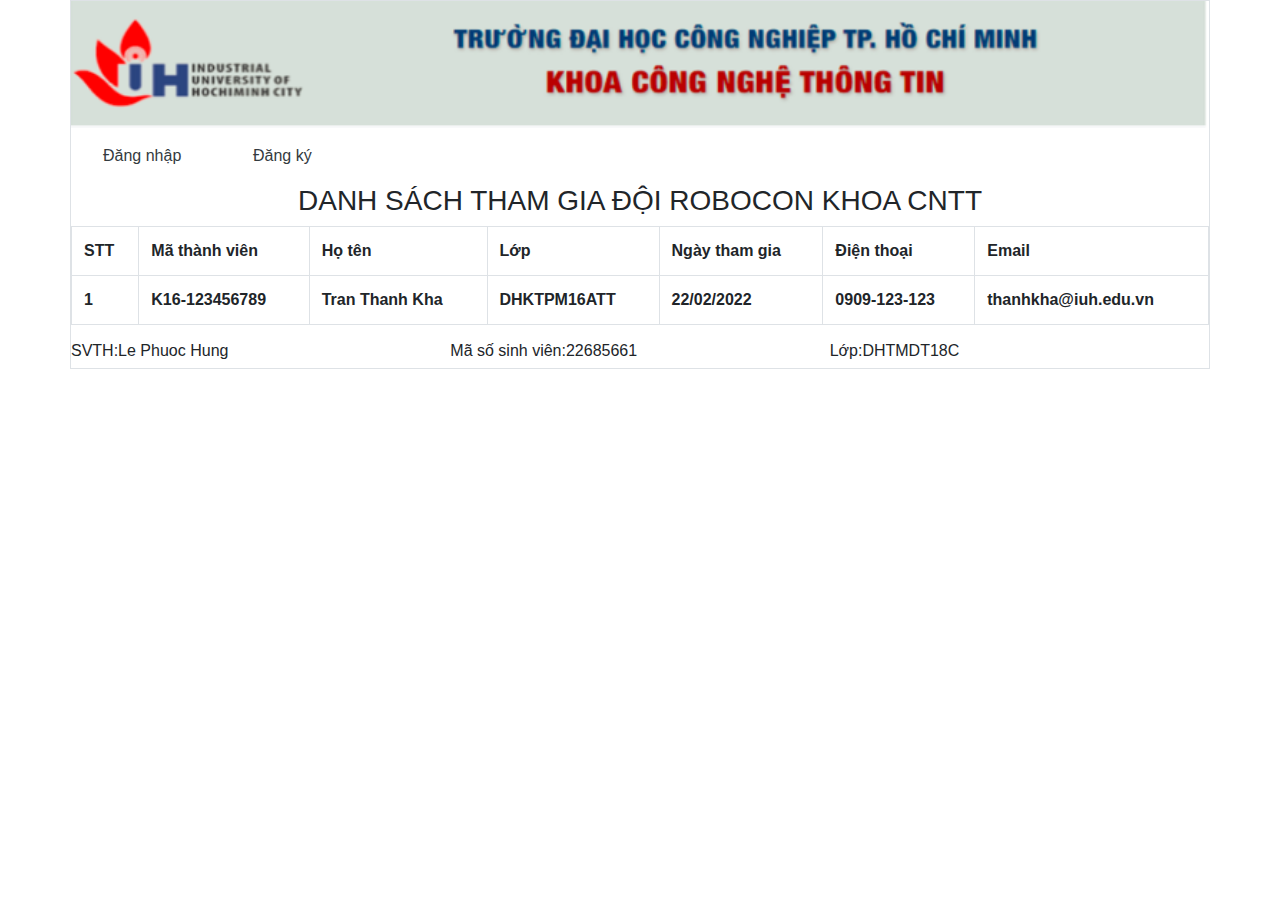
<file: Baikiemtracuoiky/index.html>
<!DOCTYPE html>
<html lang="en">

<head>
    <meta charset="UTF-8">
    <meta name="viewport" content="width=device-width, initial-scale=1.0">
    <title>Home</title>
    <link rel="stylesheet" href="/Baikiemtracuoiky/css/bootstrap.min.css">
    <link rel="stylesheet" href="/Baikiemtracuoiky/css/index.css">
    <script src="/Baikiemtracuoiky/js/jquery-3.7.1.min.js"></script>
    <script src="/Baikiemtracuoiky/js/bootstrap.min.js"></script>
    <script src="/Baikiemtracuoiky/js/index.js"></script>
</head>

<body>
    <div class="container border">
        <div class="row">
            <div class="col-12">
                <img src="/Baikiemtracuoiky/img/HEADER.PNG" alt="" width="100%">
            </div>
        </div>
        <div class="row">
            <div class="navbar">
                <ul class="nav nav-navbar nav-expand">
                    <li class="nav-item "><a href="#" class="nav-link text-dark">Đăng nhập</a></li>
                    <li class="nav-item "><a href="#" class="nav-link text-dark" id="btnDK">Đăng ký</a></li>
                </ul>
            </div>
        </div>
        <div class="row ">
            <h3 class="mx-auto">DANH SÁCH THAM GIA ĐỘI ROBOCON KHOA CNTT</h3>
            <table class="table-bordered  table-hover table" id="tbDanhSach">
                <tr class="font-weight-bold">
                    <th>STT</th>
                    <th>Mã thành viên</th>
                    <th>Họ tên</th>
                    <th>Lớp</th>
                    <th>Ngày tham gia</th>
                    <th>Điện thoại</th>
                    <th>Email</th>
                </tr>
                <tr class="font-weight-bold">
                    <td>1</td>
                    <td>K16-123456789</td>
                    <td>Tran Thanh Kha</td>
                    <td>DHKTPM16ATT</td>
                    <td>22/02/2022</td>
                    <td>0909-123-123</td>
                    <td>thanhkha@iuh.edu.vn</td>
                </tr>
            </table>
        </div>
        <div class="row">
            <div class="modal fade " id="myModal">
                <div class="modal-dialog">
                    <div class="modal-content">
                        <div class="modal-header">
                            <h3>THÔNG TIN CÁ NHÂN</h5>
                                <button type="button" class="close" data-dismiss="modal">&times;</button>
                        </div>
                        <div class="modal-body">
                            <form action="" class="form-control" id="form">
                                <div class="row form-group p-1">
                                    <div class="col-3 ">
                                        <label for="">Mã thành viên:</label>
                                    </div>
                                    <div class="col-6 ">
                                        <input type="text" class="form-control" id="txtMa" placeholder="K16-123456789">
                                    </div>
                                    <div class="col-3  p-2">
                                        <span class="mauDo" id="tbMa">*</span>
                                    </div>
                                </div>
                                <div class="row form-group p-1">

                                    <div class="col-3 ">
                                        <label for="">Họ tên:</label>
                                    </div>
                                    <div class="col-6 ">
                                        <input type="text" class="form-control" id="txtHt" placeholder="Họ tên : Tran Anh Dung">
                                    </div>
                                    <div class="col-3  p-2">
                                        <span class="mauDo" id="tbTen">*</span>
                                    </div>
                                </div>
                                <div class="row form-group p-1">
                                    <div class="col-3 ">
                                        <label for="">Lớp:</label>
                                    </div>
                                    <div class="col-6 ">
                                        <input type="text" class="form-control" id="txtLop" placeholder="Lop: DHKTPM16ATT">
                                    </div>
                                    <div class="col-3  p-2">
                                        <span class="mauDo" id="tbLop">*</span>
                                    </div>
                                </div>
                                <div class="row form-group p-1">
                                    <div class="col-3 ">
                                        <label for="">Ngày tham gia:</label>
                                    </div>
                                    <div class="col-6 ">
                                        <input type="date" class="form-control" id="txtDate" placeholder="mm/dd/yyyy">
                                    </div>
                                    <div class="col-3  p-2">
                                        <span class="mauDo" id="tbDate">*</span>
                                    </div>
                                </div>

                                <div class="row form-group p-1">

                                    <div class="col-3 ">
                                        <label for="">Số điện thoại:</label>
                                    </div>
                                    <div class="col-6 ">
                                        <input type="text" class="form-control" id="txtDt" placeholder="SDT: 0xxxx-xxx-xxx">
                                    </div>
                                    <div class="col-3  p-2">
                                        <span class="mauDo" id="tbDt">*</span>
                                    </div>
                                </div>
                                <div class="row form-group p-1">
                                    <div class="col-3 ">
                                        <label for="">Email:</label>
                                    </div>

                                    <div class="col-6">
                                        <input type="text" class="form-control" id="txtDc" placeholder="Email:xxxxxx@iuh.edu.vn">
                                    </div>
                                    <div class="col-3  p-2">
                                        <span class="mauDo" id="tbDc">*</span>
                                    </div>
                                </div>
                                <div class="row p-1">
                                    <div class=" COL-12 col-sm-12"><input type="button" value="Lưu" id="btnSave" class="btn btn-success btn-block"></div>
                                </div>

                            </form>
                        </div>
                    </div>
                </div>
            </div>
        </div>
        <div class="row ">
            <div class="col-4 col-md-4">
                <h6> SVTH:Le Phuoc Hung</h6>
            </div>
            <div class="col-4 col-md-4">
                <h6> Mã số sinh viên:22685661</h6>
            </div>
            <div class="col-4 col-md-4">
                <h6> Lớp:DHTMDT18C</h6>
            </div>
        </div>
    </div>
</body>

</html>
</file>
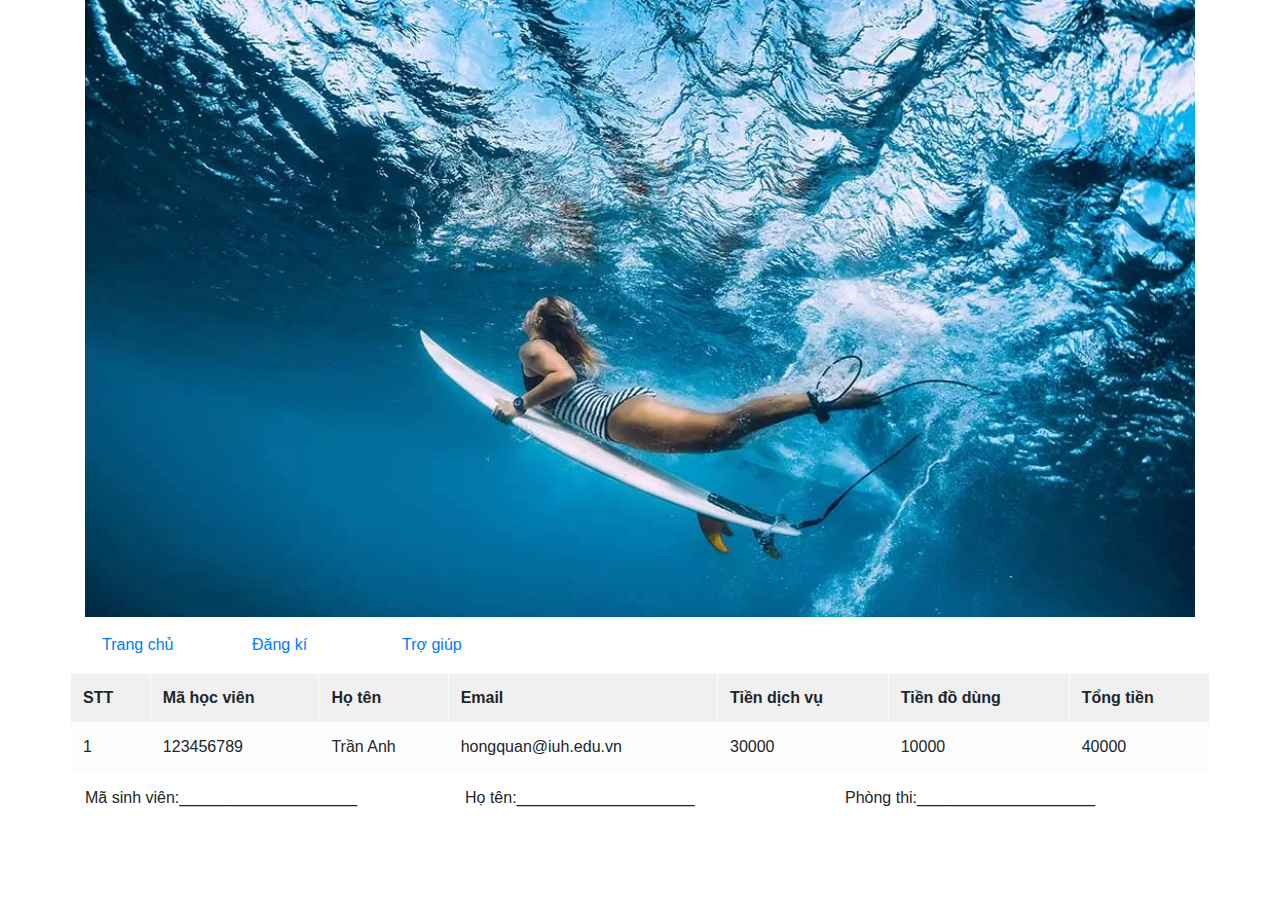
<file: baitaptuan8/Baitaptuan8.html>
<!DOCTYPE html>
    <html lang="en">
    <head>
        <meta charset="UTF-8">
        <meta name="viewport" content="width=device-width, initial-scale=1.0">
        <title>baitaptuan8</title>
        <link rel="stylesheet" href="/baitaptuan8/css/baitaptuan8.css">
        <link rel="stylesheet" href="/baitaptuan8/css/bootstrap.min.css">
        <script src="/baitaptuan8/js/jquery-3.7.1.min.js"></script>
        <script src="/baitaptuan8/js/bootstrap.min.js"></script>
        <script src="/baitaptuan8/js/baitaptuan8.js"></script>
    </head>
    <body>
        <div class="container">
            <div class="row">
                <div class="col-12">
                    <img src="/baitaptuan8/img/baitaptuan8.png" width="100%" alt="">
                </div>
            </div>
            <div class="row">
                <nav class="navbar">
                    <ul class="nav nav-navbar nav-navexpand">
                    <li class="nav-item"><a href="#" class="nav-link">Trang chủ</a></li>
                    <li class="nav-item"><a href="#" class="nav-link" id="btnDK">Đăng kí</a></li>
                    <li class="nav-item"><a href="#" class="nav-link">Trợ giúp</a></li> 
                    </ul>
                </nav>
            </div>
            <div class="row">
                <table class="table-bordered table-light table-primary table-hover table table-striped" id="tbDanhSach">
                    <tr>
                        <th>STT</th>
                        <th>Mã học viên</th>
                        <th>Họ tên</th>
                        <th>Email</th>
                        <th>Tiền dịch vụ</th>
                        <th>Tiền đồ dùng</th>
                        <th>Tổng tiền</th>
                    </tr>
                    <tr>
                        <td>1</td>
                        <td>123456789</td>
                        <td>Trần Anh</td>
                        <td>hongquan@iuh.edu.vn</td>
                        <td>30000</td>
                        <td>10000</td>
                        <td>40000</td>
                    </tr>
                </table>
            </div>
            <div class="row">
                <div class="modal fade" id="myModal">
                    <div class="modal-dialog">
                        <div class="modal-content">
                            <div class="modal-header">
                                <h5>THÔNG TIN THANH TOÁN</h5>
                                <button type="button" class="close" data-dismiss="modal">&times;</button>
                            </div>
                            <div class="modal-body">
                                <form action="" class="form">
                                    <div class="row form-group p-1">
                                        <div class="col-3 col-sm-3">
                                            <label for=""> Mã học viên</label>
                                        </div>
                                        <div class="col-6 col-sm-6">
                                            <input type="text" class="form-control" placeholder="123456789" id="txtMa">
                                        </div>
                                        <div class="col-3 col-sm-3 p-2">
                                            <span id="tbMa">*</span>
                                        </div>
                                        </div>
                                    </div>
                                    <div class="row form-group p-1">
                                        <div class="col-3 col-sm-3">
                                            <label for="">Họ tên</label>
                                        </div>
                                        <div class="col-6 col-sm-6">
                                            <input type="text" placeholder="Tran Thu Trang" class="form-control" id="txtHT">
                                        </div>
                                        <div class="col-3 col-sm-3">
                                            <span id="tbTen">*</span>
                                        </div>
                                    </div>
                                    <div class="row form-group p-1">
                                        <div class="col-3 col-sm-3">
                                            <label for="">Email</label>
                                        </div>
                                        <div class="col-6 col-sm-6">
                                            <input type="text" placeholder="trangtran@iuh.edu.vn" class="form-control" id="txtDC">
                                        </div>
                                        <div class="col-3 col-sm-3">
                                            <span id="tbEmail">*</span>
                                        </div>
                                    </div>
                                    <div class="row form-group p-1">
                                        <div class="col-3 col-sm-3">
                                            <label for="">Dịch vụ</label>
                                        </div>
                                        <div class="col-6 col-sm-6">
                                            <select name="gia" id="slGia" class="form-control">
                                                <option value="2000">Bơi</option>
                                                <option value="3000">Trượt ván</option>
                                                <option value="5000">Moto nước</option>
                                            </select>
                                        </div>
                                        <div class="col-3 col-sm-3">
                                        </div>
                                    </div>
                                    <div class="row form-group p-1">
                                        <div class="col-3 col-sm-3">
                                            <label for="">Giá tiền</label>
                                        </div>
                                        <div class="col-6 col-sm-6">
                                            <input type="text" id="txtDV" name="txtDV" class="form-control" disabled>
                                        </div>
                                        <div class="col-3 col-sm-3">
                                        </div>
                                    </div>
                                    <div class="row form-group p-1">
                                        <div class="col-3 col-sm-3">
                                            <label for="">Đồ dùng</label>
                                        </div>
                                        <div class="col-6 col-sm-6">
                                            <input type="checkbox" class="chkDoDung"  name="chkDoDung" value="20000" > Áo quần bơi
                                        </div>
                                        <div class="col-3 col-sm-3">
                                        </div>
                                    </div>
                                    <div class="row form-group p-1">
                                        <div class="col-3 col-sm-3">
                                            <label for=""></label>
                                        </div>
                                        <div class="col-6 col-sm-6">
                                            <input type="checkbox" class="chkDoDung"  name="chkDoDung" value="50000" > Phao
                                        </div>
                                        <div class="col-3 col-sm-3">
                                        </div>
                                    </div>
                                    <div class="row form-group p-1">
                                        <div class="col-3 col-sm-3">
                                            <label for="">Tiền đồ dùng</label>
                                        </div>
                                        <div class="col-6 col-sm-6">
                                            <input type="text" class="form-control"  name="txtDD" id="txtDD"  disabled>
                                        </div>
                                        <div class="col-3 col-sm-3">
                                        </div>
                                    </div>
                                    <div class="row form-group p-1">
                                        <div class="col-3 col-sm-3">
                                            <label for="">Tong tien</label>
                                        </div>
                                        <div class="col-6 col-sm-6">
                                            <input type="text" class="form-control"  name="txtTong" id="txtTong"  disabled>
                                        </div>
                                        <div class="col-3 col-sm-3">
                                        </div>
                                    </div>
                                    <div class="row">
                                        <div class="col-6 col-sm-6"><input type="button" value="Thanh toán" id="btnSave" class="btn btn-success btn-block"></div>
                                        <div class="col-6 col-sm-6"><input type="button" value="Hủy" class="btn btn-danger btn-block"></div>
                                    </div>
                                </form>
                            </div>
                            <div class="modal-footer">
                                <h4>Trang thanh toán</h4>
                            </div>
                        </div>
                    </div>
                </div>
                <div class="row">
                    <div class="col-4 col-md-4">
                        <h6>Mã sinh viên:____________________</h6>
                    </div>
                    <div class="col-4 col-md-4">
                        <h6>Họ tên:____________________</h6>
                    </div>
                    <div class="col-4 col-md-4">
                        <h6>Phòng thi:____________________</h6>
                    </div>
                </div>
            </div>
    </body>
    </html>
</file>
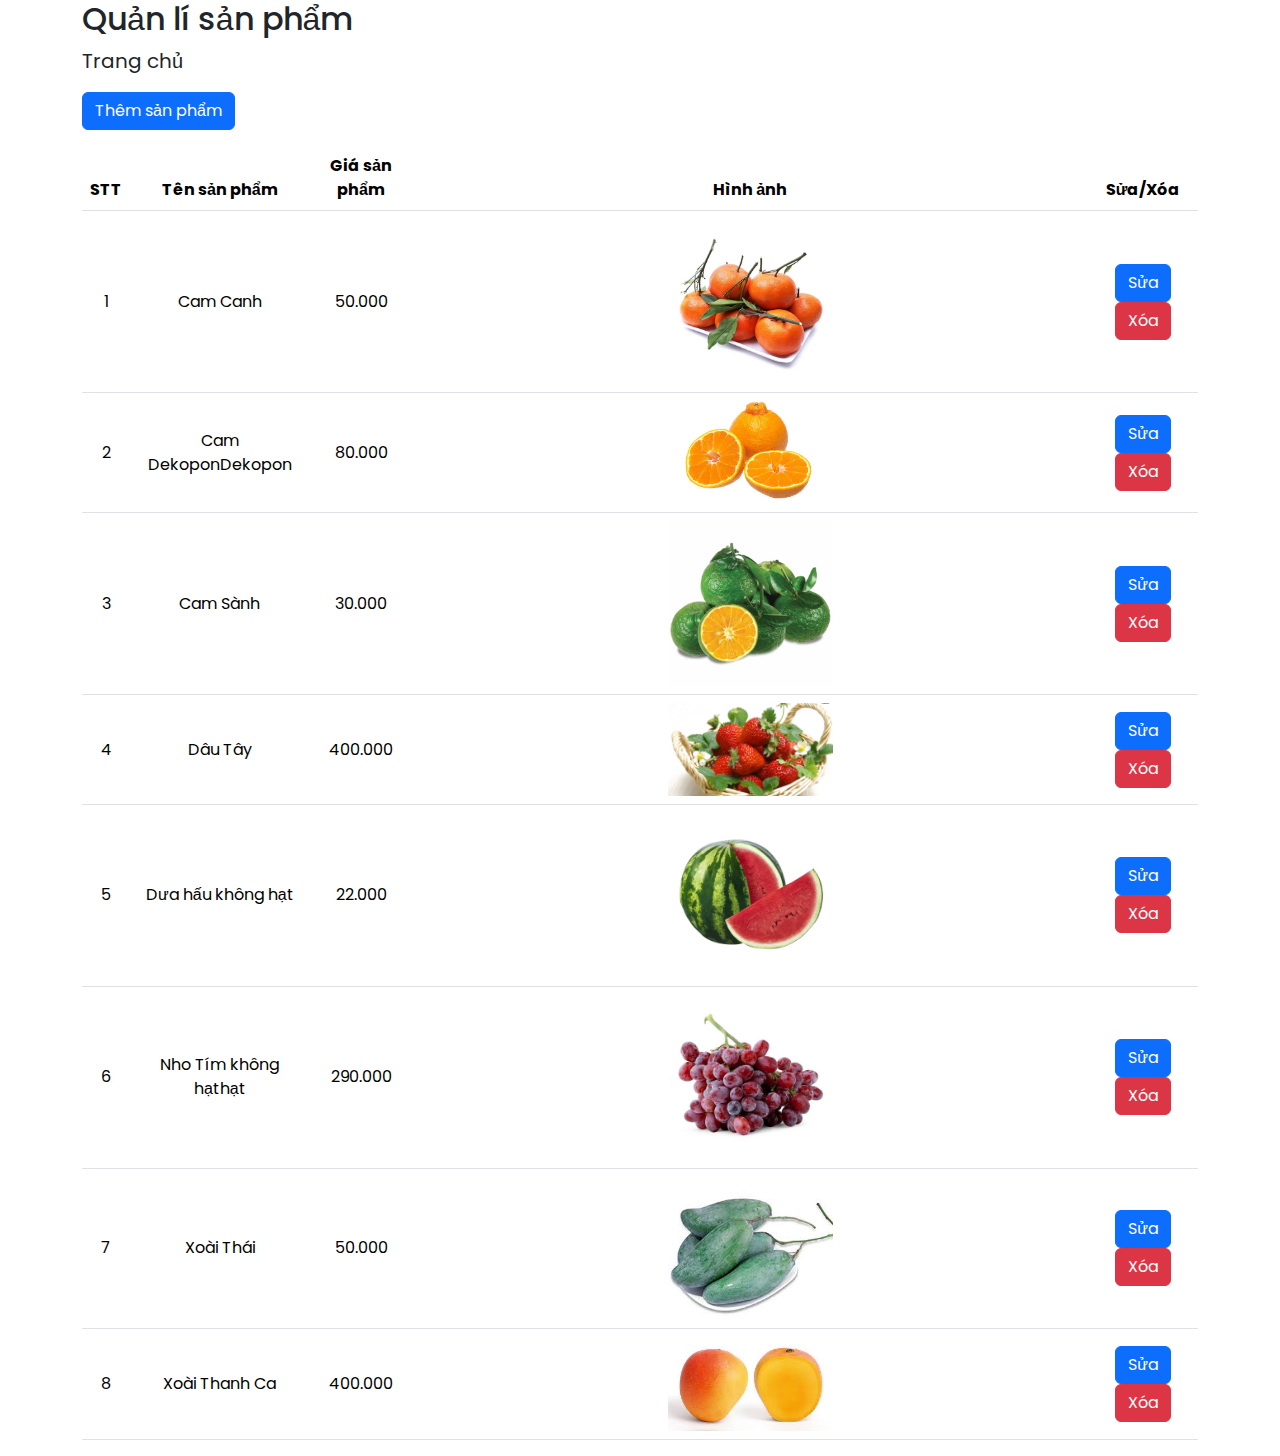
<file: Baitaplon-main/Baitaplon-main/html/Admin.html>
<!DOCTYPE html>
<html lang="en">

<head>
    <meta charset="UTF-8">
    <meta name="viewport" content="width=device-width, initial-scale=1.0">
    <title>Admin</title>
    <link rel="stylesheet" href="https://cdnjs.cloudflare.com/ajax/libs/font-awesome/6.4.2/css/all.min.css">
    <link href="https://cdn.jsdelivr.net/npm/bootstrap@5.2.3/dist/css/bootstrap.min.css" rel="stylesheet">
    <script src="https://cdn.jsdelivr.net/npm/jquery@3.7.1/dist/jquery.min.js"></script>
    <script src="https://cdn.jsdelivr.net/npm/bootstrap@5.2.3/dist/js/bootstrap.bundle.min.js"></script>
    <style>
        @import url('https://fonts.googleapis.com/css2?family=Poppins:wght@200;300;400;500;600;700;800&display=swap');
        * {
            padding: 0;
            margin: 0;
            box-sizing: border-box;
            font-family: 'Poppins', sans-serif;
        }
        
        #productTableBody .image-shoe {
            width: 25%;
        }
        
        #productTableBody td.text-center {
            vertical-align: middle;
        }
        
        .home {
            font-size: 20px;
            width: 10%;
        }
        
        .home:hover {
            color: #FCCD04;
            cursor: pointer;
        }
    </style>
</head>

<body>
    <div class="container">
        <div class="header">
            <h2>Quản lí sản phẩm</h2>
            <p class="home">Trang chủ</p>
        </div>
        <button id="addProductBtn" class="btn btn-primary mb-3" data-bs-toggle="modal" data-bs-target="#addProduct">Thêm sản phẩm</button>
        <table class="table">
            <thead>
                <tr>
                    <th scope="col" class="text-center">STT</th>
                    <th scope="col" class="text-center">Tên sản phẩm</th>
                    <th scope="col" class="text-center">Giá sản phẩm</th>
                    <th scope="col" class="text-center">Hình ảnh</th>
                    <th scope="col" class="text-center">Sửa/Xóa</th>
                </tr>
            </thead>
            <tbody id="productTableBody">

            </tbody>
        </table>
        <div class="modal fade" id="addProduct" tabindex="1" aria-labelledby="addProductLabel" aria-hidden="true">
            <div class="modal-dialog">
                <div class="modal-content">
                    <div class="modal-header">
                        <h5 class="modal-title">Thêm sản phẩm</h5>
                        <button type="button" class="btn-close" data-bs-dismiss="modal" aria-label="close"></button>
                    </div>
                    <div class="modal-body">
                        <form action="">
                            <div class="mb-3">
                                <label for="id">Id</label>
                                <input type="text" name="" class="form-control" id="id">
                                <p class="error-name"></p>
                            </div>
                            <div class="mb-3">
                                <label for="name-product">Tên sản phẩm</label>
                                <input type="text" name="" class="form-control" id="name-product">
                                <p class="error-name"></p>
                            </div>
                            <div class="mb-3">
                                <label for="image-product">Hình ảnh</label>
                                <input type="text" name="" class="form-control" id="image-product">
                            </div>
                            <div class="mb-3">
                                <label for="price-product">Giá</label>
                                <input type="text" name="" class="form-control" id="price-product">
                                <p class="error-price"></p>
                            </div>
                        </form>
                    </div>
                    <div class="modal-footer">
                        <button id="add" type="button" class="btn btn-primary">Thêm</button>
                        <button type="button" class="btn btn-primary" data-bs-dismiss="modal">Đóng</button>
                    </div>
                </div>
            </div>
        </div>
        <div class="modal fade" id="updateProductModal" tabindex="1" aria-labelledby="updateProductLabel" aria-hidden="true">
            <div class="modal-dialog">
                <div class="modal-content">
                    <div class="modal-header">
                        <h5 class="modal-title">Sửa sản phẩm</h5>
                        <button type="button" class="btn-close" data-bs-dismiss="modal" aria-label="close"></button>
                    </div>
                    <div class="modal-body">
                        <form action="">
                            <div class="mb-3">
                                <label for="update-id">Id</label>
                                <input type="text" name="" class="form-control" id="update-id">
                                <p class="error-name"></p>
                            </div>
                            <div class="mb-3">
                                <label for="update-name-product">Tên sản phẩm</label>
                                <input type="text" name="" class="form-control" id="update-name-product">
                                <p class="error-name"></p>
                            </div>
                            <div class="mb-3">
                                <label for="update-image-product">Hình ảnh</label>
                                <input type="text" name="" class="form-control" id="update-image-product">
                            </div>
                            <div class="mb-3">
                                <label for="update-price-product">Giá</label>
                                <input type="text" name="" class="form-control" id="update-price-product">
                                <p class="error-price"></p>
                            </div>

                        </form>
                    </div>
                    <div class="modal-footer">
                        <button id="update" type="button" class="btn btn-primary">Sửa</button>
                        <button type="button" class="btn btn-primary" data-bs-dismiss="modal">Đóng</button>
                    </div>
                </div>
            </div>
        </div>
    </div>

    <script src="../js/data.js"></script>
    <script>
        let i = 1;
        var tbody = document.getElementById('productTableBody');

        function displayProduct(product) {
            var row = tbody.insertRow();

            var cellIndex = row.insertCell(0);
            cellIndex.textContent = i;
            cellIndex.className = 'text-center';

            var cellName = row.insertCell(1);
            cellName.textContent = product.name;
            cellName.className = 'text-center';

            var cellPrice = row.insertCell(2);
            cellPrice.textContent = formatPrice(product.price);
            cellPrice.className = 'text-center';

            var cellImage = row.insertCell(3);
            cellImage.innerHTML = `<img src="../img/${product.image}" alt="${product.name}" class="image-shoe">`;
            cellImage.className = 'text-center';

            var cellActions = row.insertCell(4);
            cellActions.innerHTML = `<button class="btn btn-primary update-product-btn" data-id="${product.id}" data-bs-toggle="modal" data-bs-target="#updateProductModal">Sửa</button> <button class="btn btn-danger delete-product-btn" data-id="${product.id}">Xóa</button>`;
            cellActions.className = 'text-center';
            i++;
        }

        document.addEventListener('DOMContentLoaded', function() {
            productsData.newProducts.forEach(function(product) {
                displayProduct(product);
            });

            document.getElementById('add').addEventListener('click', function() {
                const idProduct = document.getElementById('id').value;
                const nameProduct = document.getElementById('name-product').value;
                const imageProduct = document.getElementById('image-product').value;
                const priceProduct = document.getElementById('price-product').value;

                var newProduct = {
                    id: idProduct,
                    name: nameProduct,
                    image: imageProduct,
                    price: priceProduct
                };

                productsData.newProducts.push(newProduct);

                displayProduct(newProduct);

                $('#addProduct').modal('hide');
            });

            document.getElementById('update').addEventListener('click', function() {
                const idProduct = document.getElementById('update-id').value;
                const nameProduct = document.getElementById('update-name-product').value;
                const imageProduct = document.getElementById('update-image-product').value;
                const priceProduct = document.getElementById('update-price-product').value;

                var productToUpdate = productsData.newProducts.find(function(product) {
                    return product.id == idProduct;
                });

                if (productToUpdate) {
                    productToUpdate.name = nameProduct;
                    productToUpdate.image = imageProduct;
                    productToUpdate.price = priceProduct;

                    updateProductInUI(productToUpdate);

                    $('#updateProductModal').modal('hide');
                }
            });


            document.getElementById('productTableBody').addEventListener('click', function(event) {
                var target = event.target;

                if (target.classList.contains('delete-product-btn')) {
                    var productId = target.getAttribute('data-id');

                    deleteProduct(productId);

                    deleteProductFromUI(productId);
                }
            });
        });

        function updateProductInUI(updatedProduct) {
            var rows = document.getElementById('productTableBody').getElementsByTagName('tr');
            for (var i = 0; i < rows.length; i++) {
                var cells = rows[i].getElementsByTagName('td');
                var productId = cells[0].textContent;

                if (productId == updatedProduct.id) {
                    cells[1].textContent = updatedProduct.name;
                    cells[2].textContent = formatPrice(updatedProduct.price);
                    cells[3].innerHTML = `<img src="../img/${updatedProduct.image}" alt="${updatedProduct.name}" class="image-shoe">`;
                    break;
                }
            }
        }

        function deleteProduct(productId) {
            var productIndex = productsData.newProducts.findIndex(function(product) {
                return product.id == productId;
            });

            if (productIndex !== -1) {
                productsData.newProducts.splice(productIndex, 1);
                updateDataFile(productsData);
            }
        }

        function deleteProductFromUI(productId) {
            var rows = document.getElementById('productTableBody').getElementsByTagName('tr');
            for (var i = 0; i < rows.length; i++) {
                var cells = rows[i].getElementsByTagName('td');
                var rowProductId = cells[0].textContent;

                if (rowProductId == productId) {
                    rows[i].remove();
                    break;
                }
            }
        }

        function formatPrice(price) {
            return price.toString().replace(/\B(?=(\d{3})+(?!\d))/g, ".");
        }

        $('.home').click(function() {
            window.location.href = 'home.html';
        })
    </script>
    <script type="text/javascript">
        (function(d, t) {
            var v = d.createElement(t),
                s = d.getElementsByTagName(t)[0];
            v.onload = function() {
                window.voiceflow.chat.load({
                    verify: {
                        projectID: '661b5cabd25c694abdf23018'
                    },
                    url: 'https://general-runtime.voiceflow.com',
                    versionID: 'production'
                });
            }
            v.type = "text/javascript";
            s.parentNode.insertBefore(v, s);
        })(document, 'script');
    </script>
</body>

</html>
</file>
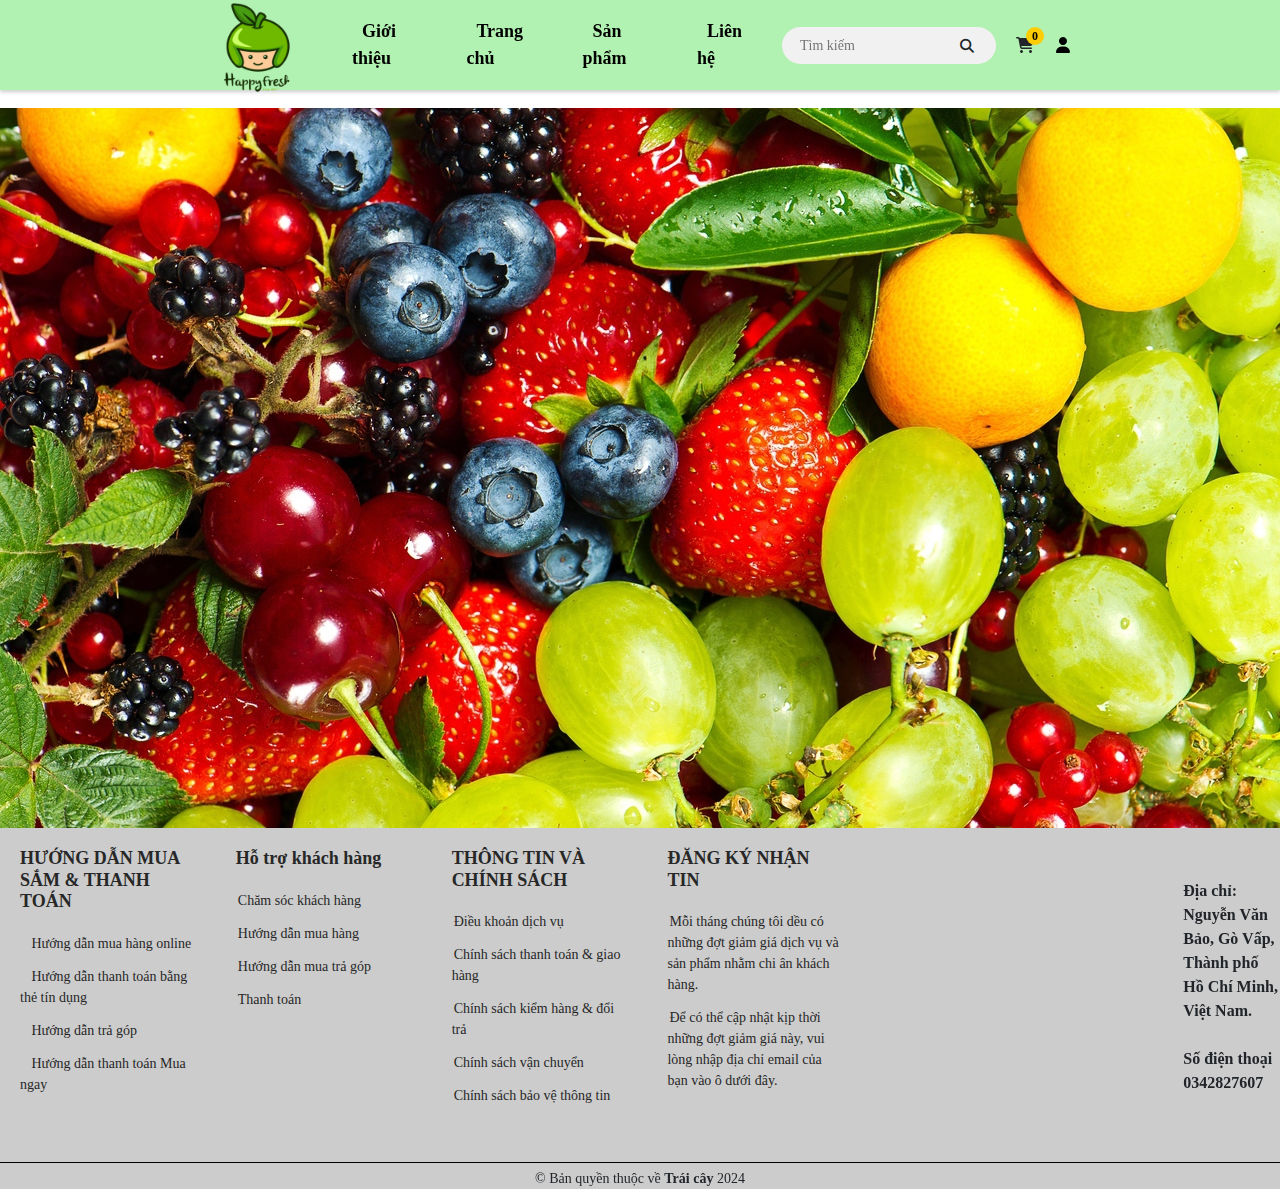
<file: Baitaplon-main/Baitaplon-main/html/detailproduct.html>
<!DOCTYPE html>
<html lang="en">

<head>
    <meta charset="UTF-8">
    <meta name="viewport" content="width=device-width, initial-scale=1.0">
    <title>Chi tiết sản phẩm</title>
    <link rel="stylesheet" href="../css/detailproduct.css">
    <link rel="stylesheet" href="https://cdnjs.cloudflare.com/ajax/libs/font-awesome/6.4.2/css/all.min.css">
    <link href="https://cdn.jsdelivr.net/npm/bootstrap@5.2.3/dist/css/bootstrap.min.css" rel="stylesheet">
    <script src="https://cdn.jsdelivr.net/npm/jquery@3.7.1/dist/jquery.min.js"></script>
    <script src="https://cdn.jsdelivr.net/npm/bootstrap@5.2.3/dist/js/bootstrap.bundle.min.js"></script>
</head>

<body>
    <div class="main">

        <div class="header">

            <div class="logo">
                <a href="home.html"><img class="logo" src="../image/logoo.jpg" /></a>
            </div>

            <div class="nav">
                <ul>
                    <li><a href="introduce.html">Giới thiệu</a></li>
                    <li><a href="home.html">Trang chủ</a></li>
                    <li><a href="product.html">Sản phẩm</a></li>
                    <li><a href="contact.html">Liên hệ</a></li>
                </ul>
            </div>

            <div class="icons">
                <div class="search">
                    <input type="text" name="" id="" placeholder="Tìm kiếm">
                    <i class="fa-solid fa-magnifying-glass"></i>
                </div>
                <div class="cart">
                    <i class="fa-solid fa-cart-shopping"></i>
                    <span class="quantity">0</span>
                </div>
                <div class="shopping-cart">
                    <div class="head">
                        <p>Giỏ hàng</p>
                        <i class="fa-solid fa-xmark close-shopping-cart"></i>
                    </div>
                    <ul class="list-cart"></ul>
                    <div class="checkout">
                        <p class="total"></p>
                        <p class="payment" data-bs-toggle="modal" data-bs-target="#exampleModal">Thanh toán</p>
                    </div>
                </div>
                <div class="user">
                    <a href="login.html"><i class="fa-solid fa-user"></i></a>
                </div>
            </div>

        </div>

        <div class="content">


            <div class="container product-details">

            </div>

        </div>

        <div class="footer">
            <div>
                <img class="qc" src="../image/banner1.jpg" />
            </div>
            <div class="contain">
                <div class="information">
                    <h2>HƯỚNG DẪN MUA SẮM & THANH TOÁN</h2>
                    <ul>
                        <li>
                            <a href="">
                                <i class="fa-brands"></i>
                                <span>Hướng dẫn mua hàng online</span>
                            </a>
                        </li>
                        <li>
                            <a href="">
                                <i class="fa-brands"></i>
                                <span>Hướng dẫn thanh toán bằng thẻ tín dụng</span>
                            </a>
                        </li>
                        <li>
                            <a href="">
                                <i class="fa-brands"></i>
                                <span>Hướng dẫn trả góp</span>
                            </a>
                        </li>
                        <li>
                            <a href="">
                                <i class="fa-brands"></i>
                                <span>Hướng dẫn thanh toán Mua ngay</span>
                            </a>
                        </li>
                    </ul>
                </div>
                <div class="information">
                    <h2>Hỗ trợ khách hàng</h2>
                    <ul>
                        <li>
                            <a href="">
                                <span>Chăm sóc khách hàng</span>
                            </a>
                        </li>
                        <li>
                            <a href="">
                                <span>Hướng dẫn mua hàng</span>
                            </a>
                        </li>
                        <li>
                            <a href="">
                                <span>Hướng dẫn mua trả góp</span>
                            </a>
                        </li>
                        <li>
                            <a href="">
                                <span>Thanh toán</span>
                            </a>
                        </li>
                    </ul>
                </div>
                <div class="information">
                    <h2>THÔNG TIN VÀ CHÍNH SÁCH</h2>
                    <ul>
                        <li>
                            <a href="">
                                <span>Điều khoản dịch vụ</span>
                            </a>
                        </li>
                        <li>
                            <a href="">
                                <span>Chính sách thanh toán & giao hàng</span>
                            </a>
                        </li>
                        <li>
                            <a href="">
                                <span>Chính sách kiểm hàng & đổi trả</span>
                            </a>
                        </li>
                        <li>
                            <a href="">
                                <span>Chính sách vận chuyển</span>
                            </a>
                        </li>
                        <li>
                            <a href="">
                                <span>Chính sách bảo vệ thông tin</span>
                            </a>
                        </li>
                    </ul>
                </div>
                <div class="information">
                    <h2>ĐĂNG KÝ NHẬN TIN</h2>
                    <ul>
                        <li>
                            <a href="">
                                <span>Mỗi tháng chúng tôi dều có những đợt giảm giá dịch vụ và sản phẩm nhằm chi ân khách hàng.</span>
                            </a>
                        </li>
                        <li>
                            <a href="">
                                <span>Để có thể cập nhật kịp thời những đợt giảm giá này, vui lòng nhập địa chỉ email của bạn vào ô dưới đây.</span>
                            </a>
                        </li>
                    </ul>
                </div>
                <div class="map">
                    <div class="map-link">
                        <iframe src="https://www.google.com/maps/embed?pb=!1m18!1m12!1m3!1d3918.8582379826526!2d106.68427047480561!3d10.822158889329412!2m3!1f0!2f0!3f0!3m2!1i1024!2i768!4f13.1!3m3!1m2!1s0x3174deb3ef536f31%3A0x8b7bb8b7c956157b!2zVHLGsOG7nW5nIMSQ4bqhaSBo4buNYyBDw7RuZyBuZ2hp4buHcCBUUC5IQ00!5e0!3m2!1svi!2s!4v1713196555625!5m2!1svi!2s"
                            width="300" height="200" style="border:0;" allowfullscreen="" loading="lazy" referrerpolicy="no-referrer-when-downgrade"></iframe>
                    </div>
                    <div class="contact">
                        <p>
                            Địa chỉ: Nguyễn Văn Bảo, Gò Vấp, Thành phố Hồ Chí Minh, Việt Nam. <br> <br> Số điện thoại 0342827607
                        </p>
                    </div>
                </div>
            </div>

            <div class="copyright">
                <p>© Bản quyền thuộc về <span>Trái cây</span> 2024</p>
            </div>

        </div>

        <div class="modal fade" id="exampleModal" tabindex="-1" aria-labelledby="exampleModalLabel" aria-hidden="true">
            <div class="modal-dialog">
                <div class="modal-content">
                    <div class="modal-header">
                        <h5 class="modal-title">Thanh toán</h5>
                        <button type="button" class="btn-close" data-bs-dismiss="modal" aria-label="close"></button>
                    </div>
                    <div class="modal-body">
                        <h5>Thông tin khách hàng</h5>
                        <form action="">
                            <div class="mb-1">
                                <label for="name" class="form-label">Họ và tên</label>
                                <input type="text" name="" id="name-payment" class="form-control">
                                <h2 class="error-namepayment"></h2>
                            </div>
                            <div class="mb-1">
                                <label for="gender" class="form-label">Giới tính</label>
                                <select name="" id="" class="form-control">
                                    <option value="male">Nam</option>
                                    <option value="female">Nữ</option>
                                </select>
                            </div>
                            <div class="mb-1">
                                <label for="tel" class="form-label">Số điện thoại</label>
                                <input type="tel" name="" id="tel" class="form-control">
                                <h2 class="error-tel"></h2>
                            </div>
                            <div class="mb-1">
                                <label for="email" class="form-label">Email</label>
                                <input type="email" name="" id="email" class="form-control">
                                <h2 class="error-email"></h2>
                            </div>
                        </form>
                        <h5 class="payments">Hình thức thanh toán</h5>
                        <div class="choose-payments">
                            <input type="radio" name="payment" id="" value="cash"> Tiền mặt <br>
                            <input type="radio" name="payment" id="" value="bank-card"> Thẻ ngân hàng <br>
                            <input type="radio" name="payment" id="" value="electronic-wallet"> Ví điện tử <br>
                        </div>
                    </div>
                    <div class="modal-footer">
                        <button type="button" class="btnCloseModal" data-bs-dismiss="modal">Đóng</button>
                        <button type="button" class="btnConfirmPayment">Thanh toán</button>
                    </div>
                </div>
            </div>
        </div>
    </div>
    <script type="text/javascript">
        (function(d, t) {
            var v = d.createElement(t),
                s = d.getElementsByTagName(t)[0];
            v.onload = function() {
                window.voiceflow.chat.load({
                    verify: {
                        projectID: '661b5cabd25c694abdf23018'
                    },
                    url: 'https://general-runtime.voiceflow.com',
                    versionID: 'production'
                });
            }
            v.type = "text/javascript";
            s.parentNode.insertBefore(v, s);
        })(document, 'script');
    </script>
    <script src="../js/data.js"></script>
    <script src="../js/detailproduct.js"></script>
</body>

</html>
</file>
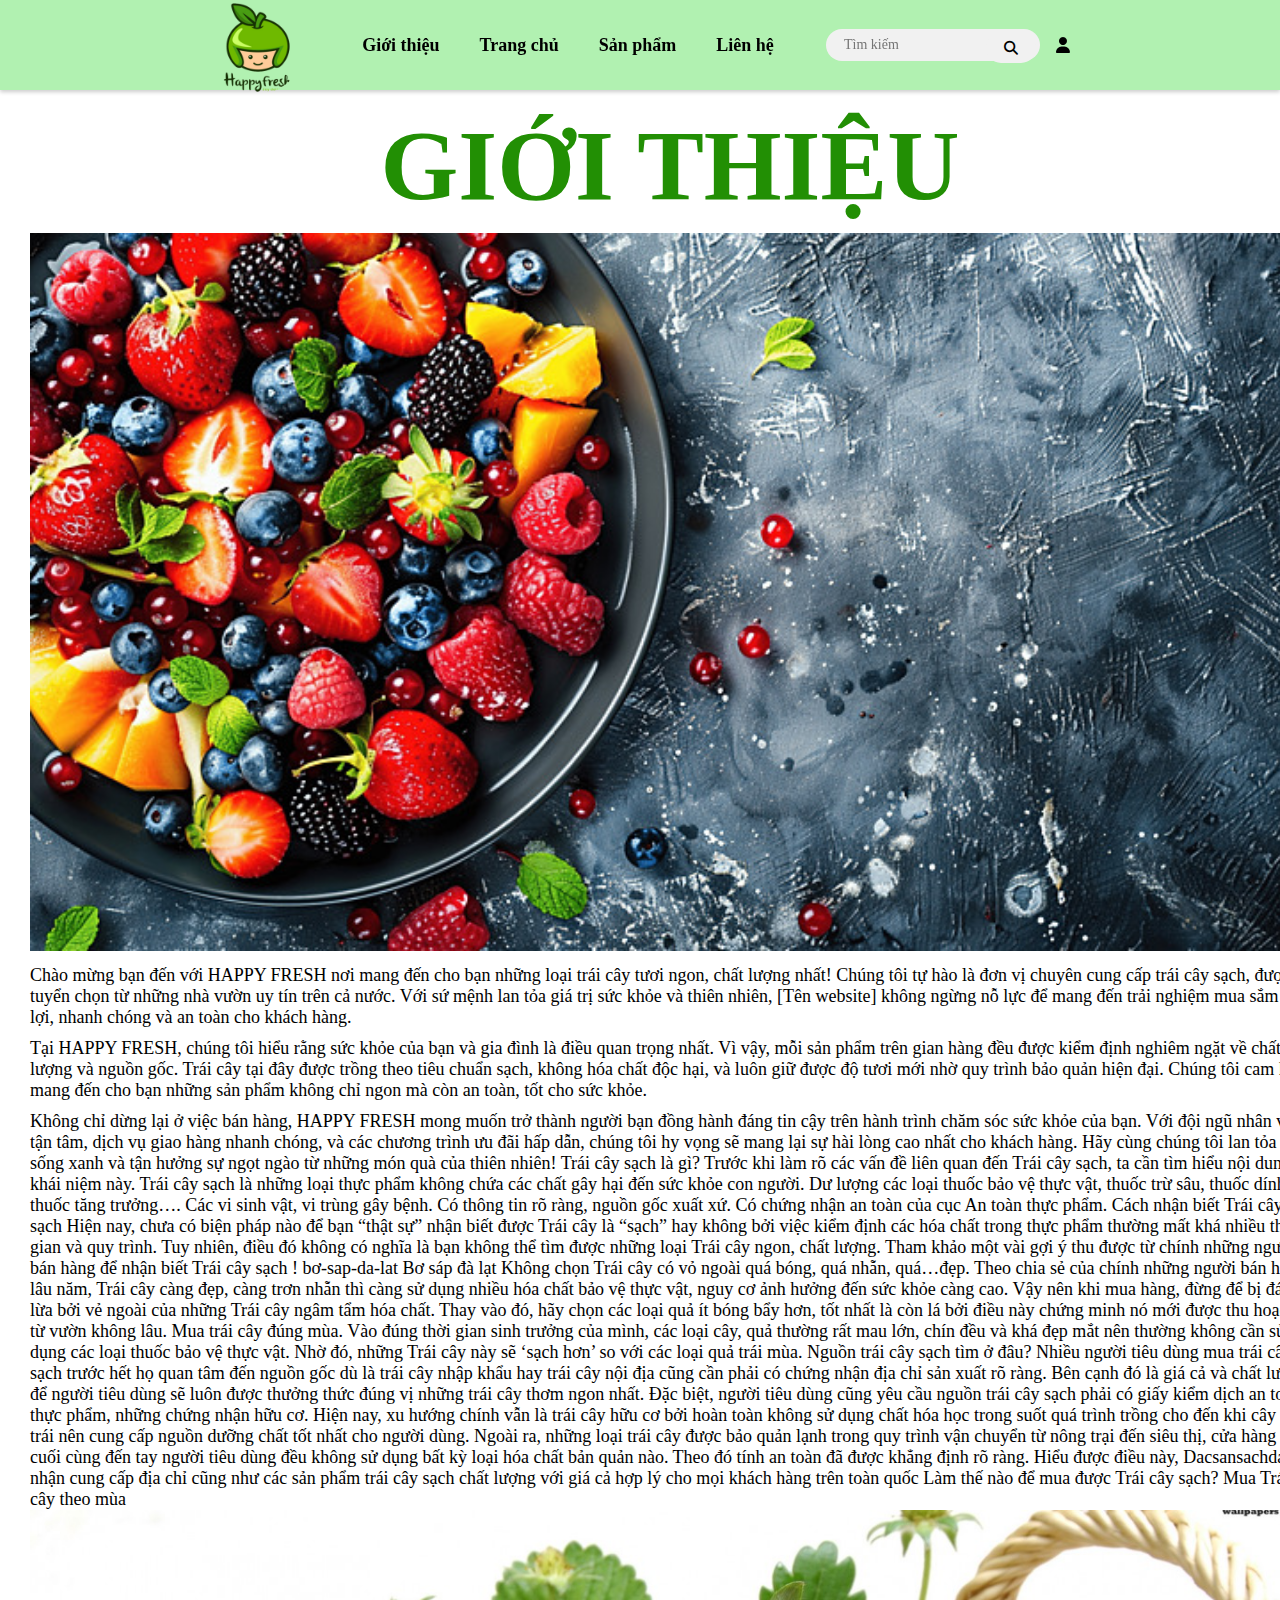
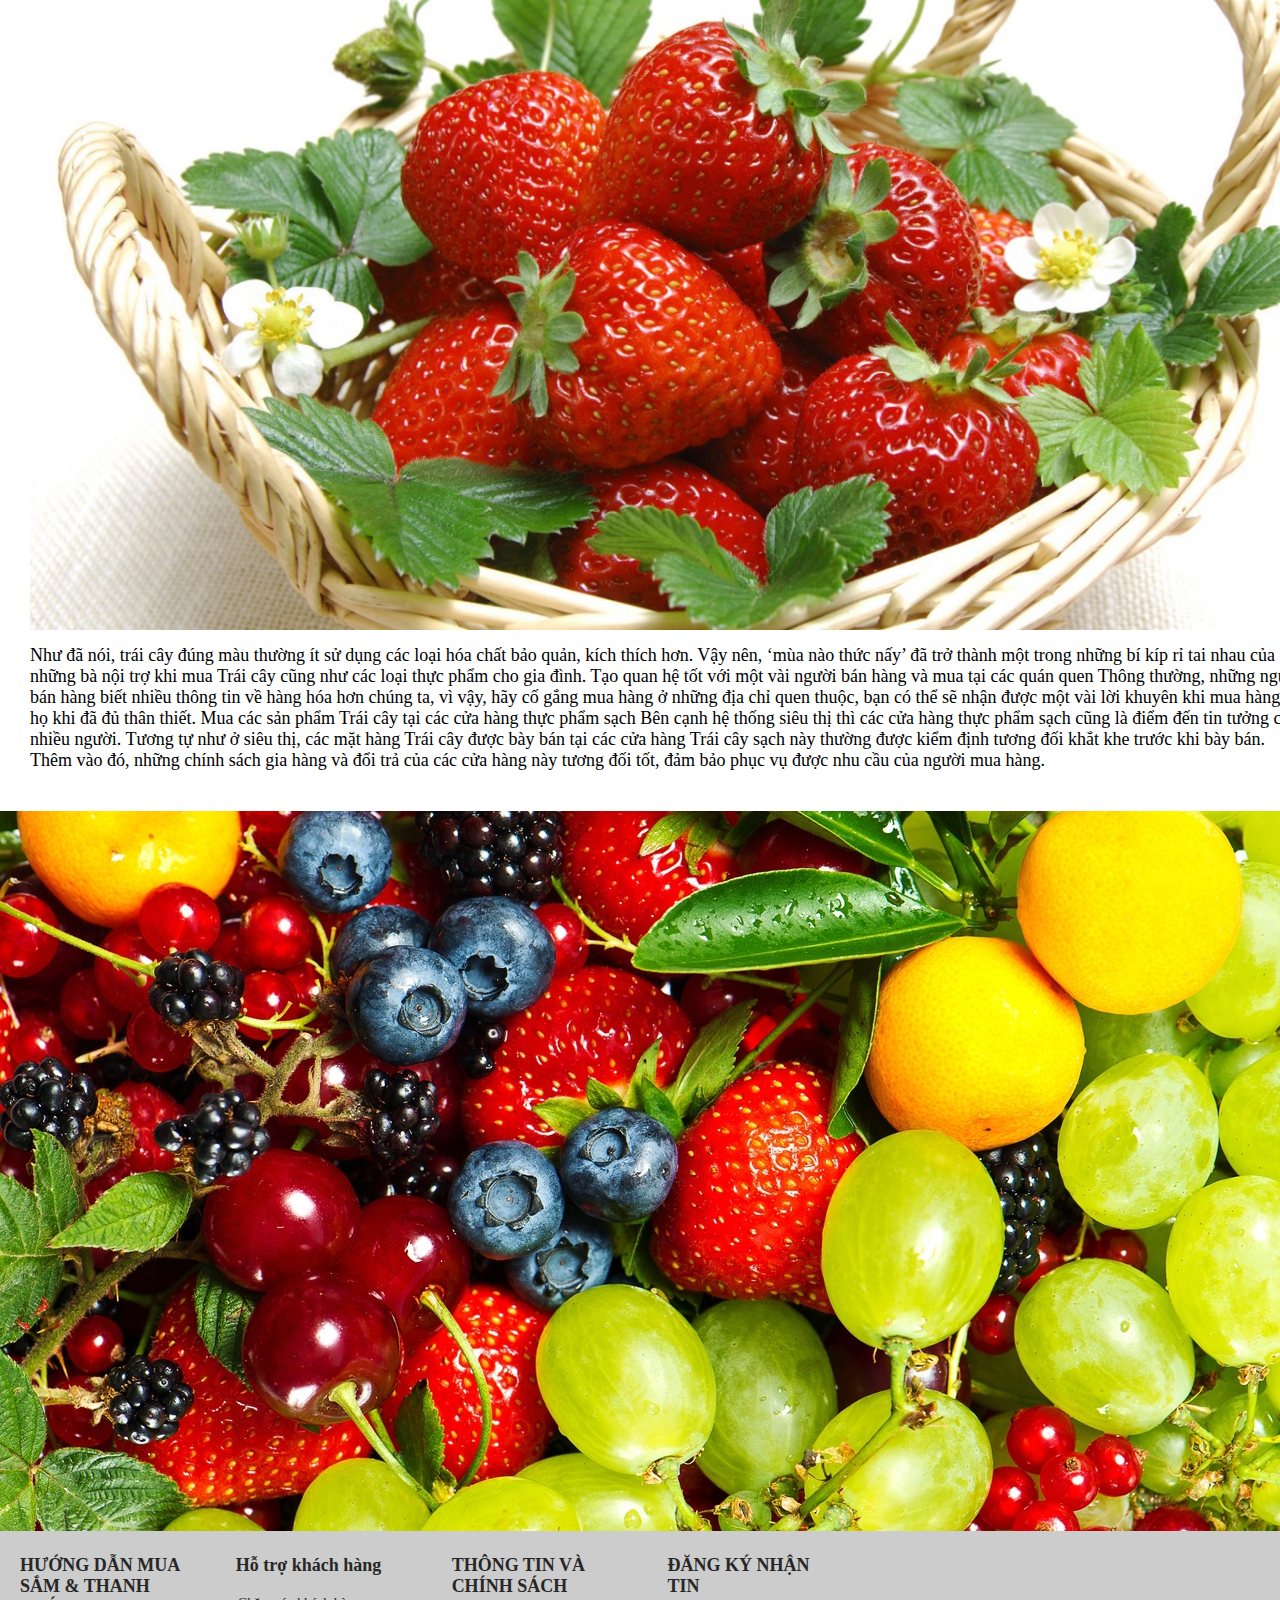
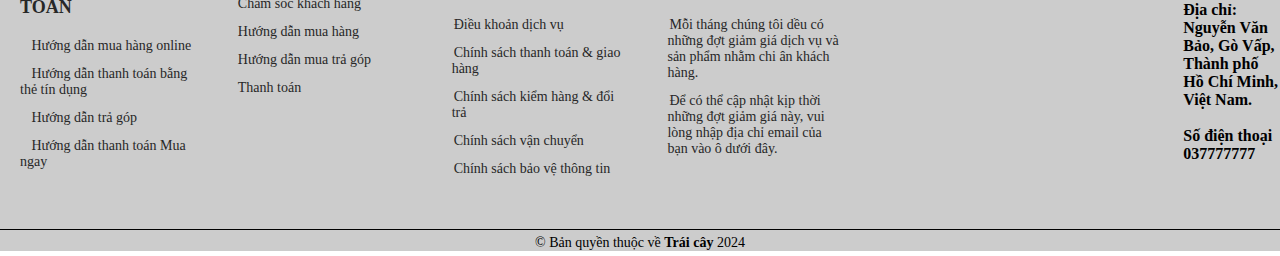
<file: Baitaplon-main/Baitaplon-main/html/introduce.html>
<!DOCTYPE html>
<html lang="en">

<head>
    <meta charset="UTF-8">
    <meta name="viewport" content="width=device-width, initial-scale=1.0">
    <title>Giới thiệu</title>
    <link rel="stylesheet" href="../css/introduce.css">
    <link rel="stylesheet" href="https://cdnjs.cloudflare.com/ajax/libs/font-awesome/6.4.2/css/all.min.css">
</head>

<body>
    <div class="main">

        <div class="header">

            <div class="logo">
                <a href="home.html"><img class="logo" src="../image/logoo.jpg" /></a>
            </div>

            <div class="nav">
                <ul>
                    <li><a href="#">Giới thiệu</a></li>
                    <li><a href="home.html">Trang chủ</a></li>
                    <li><a href="product.html">Sản phẩm</a></li>    
                    <li><a href="contact.html">Liên hệ</a></li>
                </ul>
            </div>

            <div class="icons">
                <div class="search">
                    <input type="text" name="" id="" placeholder="Tìm kiếm">
                    <i class="fa-solid fa-magnifying-glass"></i>
                </div>
                <div class="user">
                    <a href="login.html"><i class="fa-solid fa-user"></i></a>
                </div>
            </div>

        </div>

        <div class="content">
            <div class="introduce">
                <h2 style="color: rgb(34, 143, 4); ;">GIỚI THIỆU</h2>
                <img src="../image/banner5.jpg" alt="">
                <p class="font-weight-bold">Chào mừng bạn đến với HAPPY FRESH nơi mang đến cho bạn những loại trái cây tươi ngon, chất lượng nhất! 
                    Chúng tôi tự hào là đơn vị chuyên cung cấp trái cây sạch, được tuyển chọn từ những nhà vườn uy tín trên cả nước. 
                    Với sứ mệnh lan tỏa giá trị sức khỏe và thiên nhiên, [Tên website] không ngừng nỗ lực để mang đến 
                    trải nghiệm mua sắm tiện lợi, nhanh chóng và an toàn cho khách hàng.</p>
                <p>
                    Tại HAPPY FRESH, chúng tôi hiểu rằng sức khỏe của bạn và gia đình là điều quan trọng nhất. Vì vậy, mỗi sản phẩm trên gian hàng đều được kiểm định nghiêm ngặt về chất lượng và nguồn gốc. Trái cây tại đây được trồng theo tiêu chuẩn sạch, không hóa chất độc hại, và luôn giữ được độ tươi mới nhờ quy trình bảo quản hiện đại.
                    Chúng tôi cam kết mang đến cho bạn những sản phẩm không chỉ ngon mà còn an toàn, tốt cho sức khỏe.
                    <p>
                        Không chỉ dừng lại ở việc bán hàng, HAPPY FRESH mong muốn trở thành người bạn đồng hành đáng tin cậy trên hành trình chăm sóc sức khỏe của bạn. Với đội ngũ nhân viên tận tâm, dịch vụ giao hàng nhanh chóng, và các chương trình ưu đãi hấp dẫn, chúng tôi hy vọng sẽ mang lại sự hài lòng cao nhất cho khách hàng. 
                        Hãy cùng chúng tôi lan tỏa lối sống xanh và tận hưởng sự ngọt ngào từ những món quà của thiên nhiên!
                        Trái cây sạch là gì?
Trước khi làm rõ các vấn đề liên quan đến Trái cây sạch, ta cần tìm hiểu nội dung khái niệm này.
Trái cây sạch là những loại thực phẩm không chứa các chất gây hại đến sức khỏe con người.

Dư lượng các loại thuốc bảo vệ thực vật, thuốc trừ sâu, thuốc dính, thuốc tăng trưởng….
Các vi sinh vật, vi trùng gây bệnh.
Có thông tin rõ ràng, nguồn gốc xuất xứ.
Có chứng nhận an toàn của cục An toàn thực phẩm.
Cách nhận biết Trái cây sạch
Hiện nay, chưa có biện pháp nào để bạn “thật sự” nhận biết được Trái cây là “sạch” hay không bởi việc kiểm định các hóa chất trong thực phẩm thường mất khá nhiều thời gian và quy trình. Tuy nhiên, điều đó không có nghĩa là bạn không thể tìm được những loại Trái cây ngon, chất lượng.
Tham khảo một vài gợi ý thu được từ chính những người bán hàng để nhận biết Trái cây sạch !

bơ-sap-da-lat
Bơ sáp đà lạt
Không chọn Trái cây có vỏ ngoài quá bóng, quá nhẵn, quá…đẹp. Theo chia sẻ của chính những người bán hàng lâu năm, Trái cây càng đẹp, càng trơn nhẵn thì càng sử dụng nhiều hóa chất bảo vệ thực vật, nguy cơ ảnh hưởng đến sức khỏe càng cao. Vậy nên khi mua hàng, đừng để bị đánh lừa bởi vẻ ngoài của những Trái cây ngâm tẩm hóa chất. Thay vào đó, hãy chọn các loại quả ít bóng bẩy hơn, tốt nhất là còn lá bởi điều này chứng minh nó mới được thu hoạch từ vườn không lâu.

Mua trái cây đúng mùa. Vào đúng thời gian sinh trưởng của mình, các loại cây, quả thường rất mau lớn, chín đều và khá đẹp mắt nên thường không cần sử dụng các loại thuốc bảo vệ thực vật. Nhờ đó, những Trái cây này sẽ ‘sạch hơn’ so với các loại quả trái mùa.

Nguồn trái cây sạch tìm ở đâu?
Nhiều người tiêu dùng mua trái cây sạch trước hết họ quan tâm đến nguồn gốc dù là trái cây nhập khẩu hay trái cây nội địa cũng cần phải có chứng nhận địa chỉ sản xuất rõ ràng. Bên cạnh đó là giá cả và chất lượng để người tiêu dùng sẽ luôn được thưởng thức đúng vị những trái cây thơm ngon nhất. Đặc biệt, người tiêu dùng cũng yêu cầu nguồn trái cây sạch phải có giấy kiểm dịch an toàn thực phẩm, những chứng nhận hữu cơ. Hiện nay, xu hướng chính vẫn là trái cây hữu cơ bởi hoàn toàn không sử dụng chất hóa học trong suốt quá trình trồng cho đến khi cây ra trái nên cung cấp nguồn dưỡng chất tốt nhất cho người dùng. Ngoài ra, những loại trái cây được bảo quản lạnh trong quy trình vận chuyển từ nông trại đến siêu thị, cửa hàng và cuối cùng đến tay người tiêu dùng đều không sử dụng bất kỳ loại hóa chất bản quản nào. Theo đó tính an toàn đã được khẳng định rõ ràng. Hiểu được điều này, Dacsansachdalat nhận cung cấp địa chỉ cũng như các sản phẩm trái cây sạch chất lượng với giá cả hợp lý cho mọi khách hàng trên toàn quốc

Làm thế nào để mua được Trái cây sạch?
Mua Trái cây theo mùa
<img  width: 100%" src="../image/dâu tây.jpg" alt="">
Như đã nói, trái cây đúng màu thường ít sử dụng các loại hóa chất bảo quản, kích thích hơn. Vậy nên, ‘mùa nào thức nấy’ đã trở thành một trong những bí kíp rỉ tai nhau của những bà nội trợ khi mua Trái cây cũng như các loại thực phẩm cho gia đình.

Tạo quan hệ tốt với một vài người bán hàng và mua tại các quán quen

Thông thường, những người bán hàng biết nhiều thông tin về hàng hóa hơn chúng ta, vì vậy, hãy cố gắng mua hàng ở những địa chỉ quen thuộc, bạn có thể sẽ nhận được một vài lời khuyên khi mua hàng từ họ khi đã đủ thân thiết.

Mua các sản phẩm Trái cây tại các cửa hàng thực phẩm sạch

Bên cạnh hệ thống siêu thị thì các cửa hàng thực phẩm sạch cũng là điểm đến tin tưởng của nhiều người. Tương tự như ở siêu thị, các mặt hàng Trái cây được bày bán tại các cửa hàng Trái cây sạch này thường được kiểm định tương đối khắt khe trước khi bày bán.

Thêm vào đó, những chính sách gia hàng và đổi trả của các cửa hàng này tương đối tốt, đảm bảo phục vụ được nhu cầu của người mua hàng.
                    </p>
                </p>
                        
            </div>
            
            <!-- <div class="product">

                <div class="product-camera">
                    <img src="../image/cam dekopon.webp" alt="">
                    <div class="information">
                        <p class="name">Cam Dekopon</p>
                        <p class="price">80.000 VNĐ</p>
                    </div>
                </div>
                <div class="product-camera">
                    <img src="../image/cam canh.webp" alt="">
                    <div class="information">
                        <p class="name"> Cam Canh </p>
                        <p class="price">50.000 VNĐ</p>
                    </div>
                </div>
                <div class="product-camera">
                    <img src="../image/cam sành.png" alt="">
                    <div class="information">
                        <p class="name">Cam Sành </p>
                        <p class="price">30.000 VNĐ</p>
                    </div>
                </div>
                <div class="product-camera">
                    <img src="../image/dâu tây.jpg" alt="">
                    <div class="information">
                        <p class="name">Dâu Tây</p>
                        <p class="price">440.000 VNĐ</p>
                    </div>
                </div>
                <div class="product-camera">
                    <img src="../image/dưa hấu.jpg" alt="">
                    <div class="information">
                        <p class="name">Dưa hấu không hạt</p>
                        <p class="price">22.000 VNĐ</p>
                    </div>
                </div>
                <div class="product-camera">
                    <img src="../image/nho tím.jpg" alt="">
                    <div class="information">
                        <p class="name">Nho tím không hạt</p>
                        <p class="price">290.000 VNĐ</p>
                    </div>
                </div>
                <div class="product-camera">
                    <img src="../image/mận an phước.jpg" alt="">
                    <div class="information">
                        <p class="name">Mận An Phước </p>
                        <p class="price">60.000 VNĐ</p>
                    </div>
                </div>
                <div class="product-camera">
                    <img src="../image/nho xanh.jpg.crdownload" alt="">
                    <div class="information">
                        <p class="name">Nho xanh không hạt
                        </p>
                        <p class="price">400.000 VNĐ</p>
                    </div>
                </div>
                <div class="product-camera">
                    <img src="../image/quýt đường.jpg" alt="">
                    <div class="information">
                        <p class="name">Quýt đường </p>
                        <p class="price">90.000 VNĐ</p>
                    </div>
                </div>
                <div class="product-camera">
                    <img src="../image/ri6.jpg" alt="">
                    <div class="information">
                        <p class="name">Sầu riêng RI6
                        </p>
                        <p class="price">140.000 VNĐ</p>
                    </div>
                </div>
                <div class="product-camera">
                    <img src="../image/xoài cát chu.jpg" alt="">
                    <div class="information">
                        <p class="name">Xoài Cát Chu</p>
                        <p class="price">60.000 VNĐ</p>
                    </div>
                </div>
                <div>
                    <img src="../image/omg.avif">
                </div>
                <div class="product-camera">
                    <img src="../image/xoài cát hòa lộc.jpg" alt="">
                    <div class="information">
                        <p class="name">Xoài Cát Hòa LộcLộc
                        </p>
                        <p class="price">40.000 VNĐ</p>
                    </div>
                </div>
                <div class="product-camera">
                    <img src="../image/xoài keo.jpg" alt="">
                    <div class="information">
                        <p class="name">Xoài keo</p>
                        <p class="price">90.000 VNĐ</p>
                    </div>
                </div>
                <div class="product-camera">
                    <img src="../image/xoài ngọc vân.jpg" alt="">
                    <div class="information">
                        <p class="name">Xoài Đỏ Ngọc Vân
                        </p>
                        <p class="price">90.000 VNĐ</p>
                    </div>
                </div>
                <div class="product-camera">
                    <img src="../image/xoài thanh ca.jpg" alt="">
                    <div class="information">
                        <p class="name">Xoài Thanh Ca</p>
                        <p class="price">90.000 VNĐ</p>
                    </div>
                </div>
                <div class="product-camera">
                    <img src="../image/xoài thái.jpg" alt="">
                    <div class="information">
                        <p class="name">Xoài Thái</p>
                        <p class="price">60.000 VNĐ</p>
                    </div>
                </div>
                <div class="product-camera">
                    <img src="../image/xoài tượng.jpg" alt="">
                    <div class="information">
                        <p class="name">Xoài tượng</p>
                        <p class="price">44.000 VNĐ</p>
                    </div>
                </div>
                <div class="product-camera">
                    <img src="../image/xoài tứ quý.jpg" alt="">
                    <div class="information">
                        <p class="name">Xoài tứ quý</p>
                        <p class="price">90.000 VNĐ</p>
                    </div>
                </div>
            </div> -->
        </div>
    </div>
    </div>

    <div class="footer">
        <div>
            <img class="qc" src="../image/banner1.jpg" />
        </div>
        <div class="contain">
            <div class="information">
                <h2>HƯỚNG DẪN MUA SẮM & THANH TOÁN</h2>
                <ul>
                    <li>
                        <a href="">
                            <i class="fa-brands"></i>
                            <span>Hướng dẫn mua hàng online</span>
                        </a>
                    </li>
                    <li>
                        <a href="">
                            <i class="fa-brands"></i>
                            <span>Hướng dẫn thanh toán bằng thẻ tín dụng</span>
                        </a>
                    </li>
                    <li>
                        <a href="">
                            <i class="fa-brands"></i>
                            <span>Hướng dẫn trả góp</span>
                        </a>
                    </li>
                    <li>
                        <a href="">
                            <i class="fa-brands"></i>
                            <span>Hướng dẫn thanh toán Mua ngay</span>
                        </a>
                    </li>
                </ul>
            </div>
            <div class="information">
                <h2>Hỗ trợ khách hàng</h2>
                <ul>
                    <li>
                        <a href="">
                            <span>Chăm sóc khách hàng</span>
                        </a>
                    </li>
                    <li>
                        <a href="">
                            <span>Hướng dẫn mua hàng</span>
                        </a>
                    </li>
                    <li>
                        <a href="">
                            <span>Hướng dẫn mua trả góp</span>
                        </a>
                    </li>
                    <li>
                        <a href="">
                            <span>Thanh toán</span>
                        </a>
                    </li>
                </ul>
            </div>
            <div class="information">
                <h2>THÔNG TIN VÀ CHÍNH SÁCH</h2>
                <ul>
                    <li>
                        <a href="">
                            <span>Điều khoản dịch vụ</span>
                        </a>
                    </li>
                    <li>
                        <a href="">
                            <span>Chính sách thanh toán & giao hàng</span>
                        </a>
                    </li>
                    <li>
                        <a href="">
                            <span>Chính sách kiểm hàng & đổi trả</span>
                        </a>
                    </li>
                    <li>
                        <a href="">
                            <span>Chính sách vận chuyển</span>
                        </a>
                    </li>
                    <li>
                        <a href="">
                            <span>Chính sách bảo vệ thông tin</span>
                        </a>
                    </li>
                </ul>
            </div>
            <div class="information">
                <h2>ĐĂNG KÝ NHẬN TIN</h2>
                <ul>
                    <li>
                        <a href="">
                            <span>Mỗi tháng chúng tôi dều có những đợt giảm giá dịch vụ và sản phẩm nhằm chi ân khách hàng.</span>
                        </a>
                    </li>
                    <li>
                        <a href="">
                            <span>Để có thể cập nhật kịp thời những đợt giảm giá này, vui lòng nhập địa chỉ email của bạn vào ô dưới đây.</span>
                        </a>
                    </li>
                </ul>
            </div>
            <div class="map">
                <div class="map-link">
                    <iframe src="https://www.google.com/maps/embed?pb=!1m18!1m12!1m3!1d3918.8582379826526!2d106.68427047480561!3d10.822158889329412!2m3!1f0!2f0!3f0!3m2!1i1024!2i768!4f13.1!3m3!1m2!1s0x3174deb3ef536f31%3A0x8b7bb8b7c956157b!2zVHLGsOG7nW5nIMSQ4bqhaSBo4buNYyBDw7RuZyBuZ2hp4buHcCBUUC5IQ00!5e0!3m2!1svi!2s!4v1713196555625!5m2!1svi!2s"
                        width="300" height="200" style="border:0;" allowfullscreen="" loading="lazy" referrerpolicy="no-referrer-when-downgrade"></iframe>
                </div>
                <div class="contact">
                    <p>
                        Địa chỉ: Nguyễn Văn Bảo, Gò Vấp, Thành phố Hồ Chí Minh, Việt Nam. <br> <br> Số điện thoại 037777777
                    </p>
                </div>
            </div>
        </div>

        <div class="copyright">
            <p>© Bản quyền thuộc về <span>Trái cây</span> 2024</p>
        </div>

    </div>

    </div>
    <script type="text/javascript">
        (function(d, t) {
            var v = d.createElement(t),
                s = d.getElementsByTagName(t)[0];
            v.onload = function() {
                window.voiceflow.chat.load({
                    verify: {
                        projectID: '661b5cabd25c694abdf23018'
                    },
                    url: 'https://general-runtime.voiceflow.com',
                    versionID: 'production'
                });
            }
            v.type = "text/javascript";
            s.parentNode.insertBefore(v, s);
        })(document, 'script');
    </script>
</body>

</html>
</file>
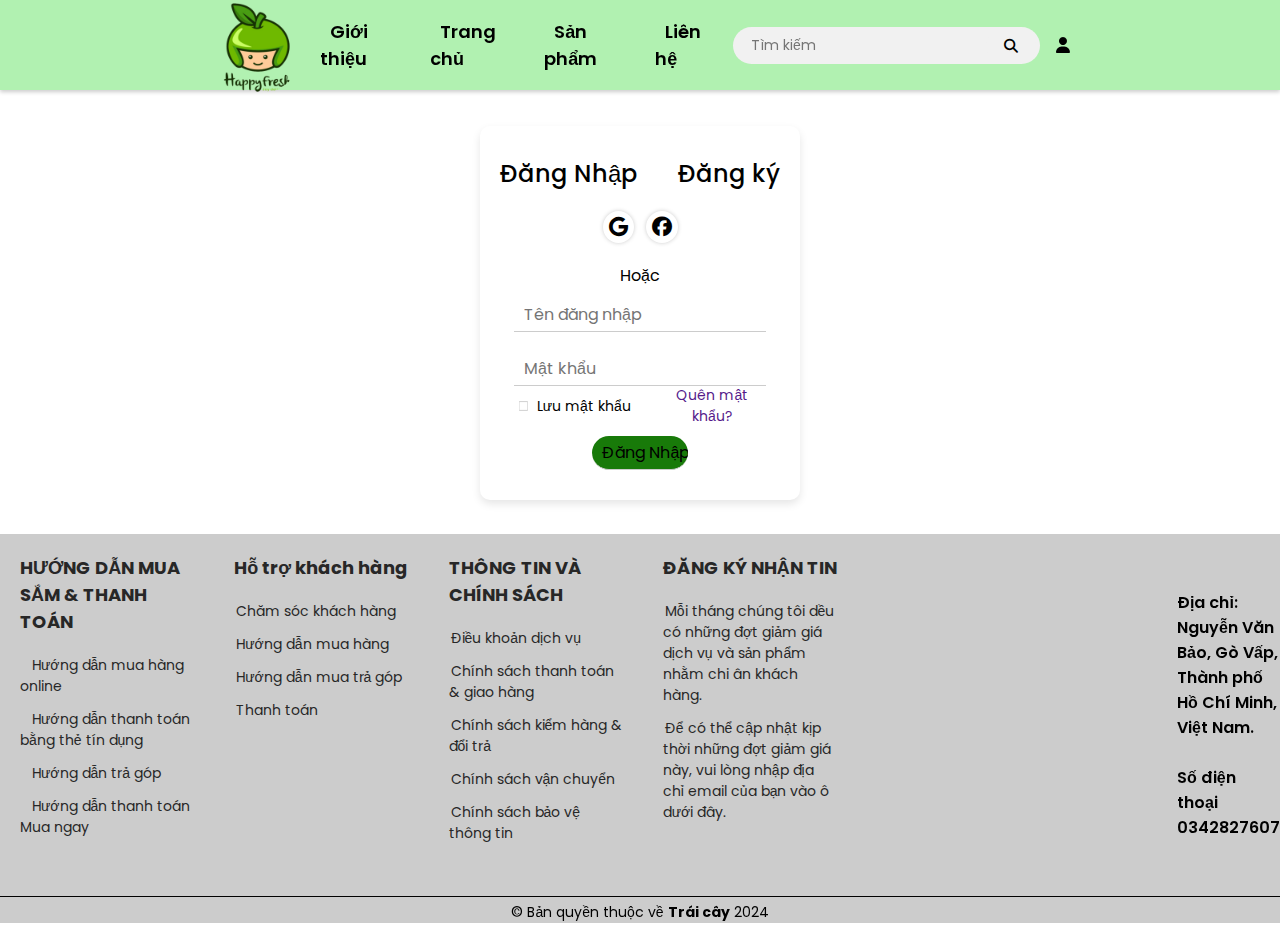
<file: Baitaplon-main/Baitaplon-main/html/login.html>
<!DOCTYPE html>
<html lang="en">

<head>
    <meta charset="UTF-8">
    <meta name="viewport" content="width=device-width, initial-scale=1.0">
    <title>Đăng nhập</title>
    <link rel="stylesheet" href="../css/login.css">
    <link rel="stylesheet" href="https://cdnjs.cloudflare.com/ajax/libs/font-awesome/6.4.2/css/all.min.css">
</head>

<body>
    <div class="main">

        <div class="header">

            <div class="logo">
                <a href="home.html"><img class="logo" src="../image/logoo.jpg" /></a>
            </div>

            <div class="nav">
                <ul>
                    <li><a href="introduce.html">Giới thiệu</a></li>
                    <li><a href="home.html">Trang chủ</a></li>
                    <li><a href="product.html">Sản phẩm</a></li>
                    <li><a href="contact.html">Liên hệ</a></li>
                </ul>
            </div>

            <div class="icons">
                <div class="search">
                    <input type="text" name="" id="" placeholder="Tìm kiếm">
                    <i class="fa-solid fa-magnifying-glass"></i>
                </div>
                <div class="user">
                    <a href=""><i class="fa-solid fa-user"></i></a>
                </div>
            </div>

        </div>

        <div class="content">
            <div class="login">
                <div class="head">
                    <h2>Đăng Nhập</h2>
                    <h2>Đăng ký</h2>
                </div>
                <form action="" class="form-login">
                    <div class="media">
                        <i class="fa-brands fa-google"></i>
                        <i class="fa-brands fa-facebook"></i>
                    </div>
                    <p>Hoặc</p>
                    <input type="text" placeholder="Tên đăng nhập" class="check-username">
                    <h5 class="error-username"></h5>
                    <input type="password" placeholder="Mật khẩu" class="check-password">
                    <h5 class="error-password"></h5>
                    <div class="support">
                        <div>
                            <input type="checkbox" name="" id=""> <span>Lưu mật khẩu</span>
                        </div>
                        <a href="" class="forget-password">Quên mật khẩu?</a>
                    </div>
                    <input type="submit" value="Đăng Nhập" class="btn btn-login">
                </form>
                <form action="" class="form-register" style="display: none;">
                    <div class="media">
                        <i class="fa-brands fa-google"></i>
                        <i class="fa-brands fa-facebook"></i>
                    </div>
                    <p>Hoặc</p>
                    <input type="text" placeholder="Tên đăng nhập" class="check-username">
                    <h5 class="error-register-username"></h5>
                    <input type="password" placeholder="Mật khẩu" class="check-password">
                    <h5 class="error-register-password"></h5>
                    <input type="password" placeholder="Nhập lại mật khẩu" class="recheck-password">
                    <h5 class="error-repassword"></h5>
                    <input type="submit" value="Đăng ký" class="btn btn-register">
                </form>
            </div>
        </div>

        <div class="footer">
                    <div class="contain">
                <div class="information">
                    <h2>HƯỚNG DẪN MUA SẮM & THANH TOÁN</h2>
                    <ul>
                        <li>
                            <a href="">
                                <i class="fa-brands"></i>
                                <span>Hướng dẫn mua hàng online</span>
                            </a>
                        </li>
                        <li>
                            <a href="">
                                <i class="fa-brands"></i>
                                <span>Hướng dẫn thanh toán bằng thẻ tín dụng</span>
                            </a>
                        </li>
                        <li>
                            <a href="">
                                <i class="fa-brands"></i>
                                <span>Hướng dẫn trả góp</span>
                            </a>
                        </li>
                        <li>
                            <a href="">
                                <i class="fa-brands"></i>
                                <span>Hướng dẫn thanh toán Mua ngay</span>
                            </a>
                        </li>
                    </ul>
                </div>
                <div class="information">
                    <h2>Hỗ trợ khách hàng</h2>
                    <ul>
                        <li>
                            <a href="">
                                <span>Chăm sóc khách hàng</span>
                            </a>
                        </li>
                        <li>
                            <a href="">
                                <span>Hướng dẫn mua hàng</span>
                            </a>
                        </li>
                        <li>
                            <a href="">
                                <span>Hướng dẫn mua trả góp</span>
                            </a>
                        </li>
                        <li>
                            <a href="">
                                <span>Thanh toán</span>
                            </a>
                        </li>
                    </ul>
                </div>
                <div class="information">
                    <h2>THÔNG TIN VÀ CHÍNH SÁCH</h2>
                    <ul>
                        <li>
                            <a href="">
                                <span>Điều khoản dịch vụ</span>
                            </a>
                        </li>
                        <li>
                            <a href="">
                                <span>Chính sách thanh toán & giao hàng</span>
                            </a>
                        </li>
                        <li>
                            <a href="">
                                <span>Chính sách kiểm hàng & đổi trả</span>
                            </a>
                        </li>
                        <li>
                            <a href="">
                                <span>Chính sách vận chuyển</span>
                            </a>
                        </li>
                        <li>
                            <a href="">
                                <span>Chính sách bảo vệ thông tin</span>
                            </a>
                        </li>
                    </ul>
                </div>
                <div class="information">
                    <h2>ĐĂNG KÝ NHẬN TIN</h2>
                    <ul>
                        <li>
                            <a href="">
                                <span>Mỗi tháng chúng tôi dều có những đợt giảm giá dịch vụ và sản phẩm nhằm chi ân khách hàng.</span>
                            </a>
                        </li>
                        <li>
                            <a href="">
                                <span>Để có thể cập nhật kịp thời những đợt giảm giá này, vui lòng nhập địa chỉ email của bạn vào ô dưới đây.</span>
                            </a>
                        </li>
                    </ul>
                </div>
                <div class="map">
                    <div class="map-link">
                        <iframe src="https://www.google.com/maps/embed?pb=!1m18!1m12!1m3!1d3918.8582379826526!2d106.68427047480561!3d10.822158889329412!2m3!1f0!2f0!3f0!3m2!1i1024!2i768!4f13.1!3m3!1m2!1s0x3174deb3ef536f31%3A0x8b7bb8b7c956157b!2zVHLGsOG7nW5nIMSQ4bqhaSBo4buNYyBDw7RuZyBuZ2hp4buHcCBUUC5IQ00!5e0!3m2!1svi!2s!4v1713196555625!5m2!1svi!2s"
                            width="300" height="200" style="border:0;" allowfullscreen="" loading="lazy" referrerpolicy="no-referrer-when-downgrade"></iframe>
                    </div>
                    <div class="contact">
                        <p>
                            Địa chỉ: Nguyễn Văn Bảo, Gò Vấp, Thành phố Hồ Chí Minh, Việt Nam. <br> <br> Số điện thoại 0342827607
                        </p>
                    </div>
                </div>
            </div>

            <div class="copyright">
                <p>© Bản quyền thuộc về <span>Trái cây</span> 2024</p>
            </div>

        </div>

    </div>
    <script type="text/javascript">
        (function(d, t) {
            var v = d.createElement(t),
                s = d.getElementsByTagName(t)[0];
            v.onload = function() {
                window.voiceflow.chat.load({
                    verify: {
                        projectID: '661b5cabd25c694abdf23018'
                    },
                    url: 'https://general-runtime.voiceflow.com',
                    versionID: 'production'
                });
            }
            v.type = "text/javascript";
            s.parentNode.insertBefore(v, s);
        })(document, 'script');
    </script>

    <script src="https://cdnjs.cloudflare.com/ajax/libs/jquery/3.7.1/jquery.min.js"></script>
    <script src="../js/login.js"></script>
</body>

</html>
</file>
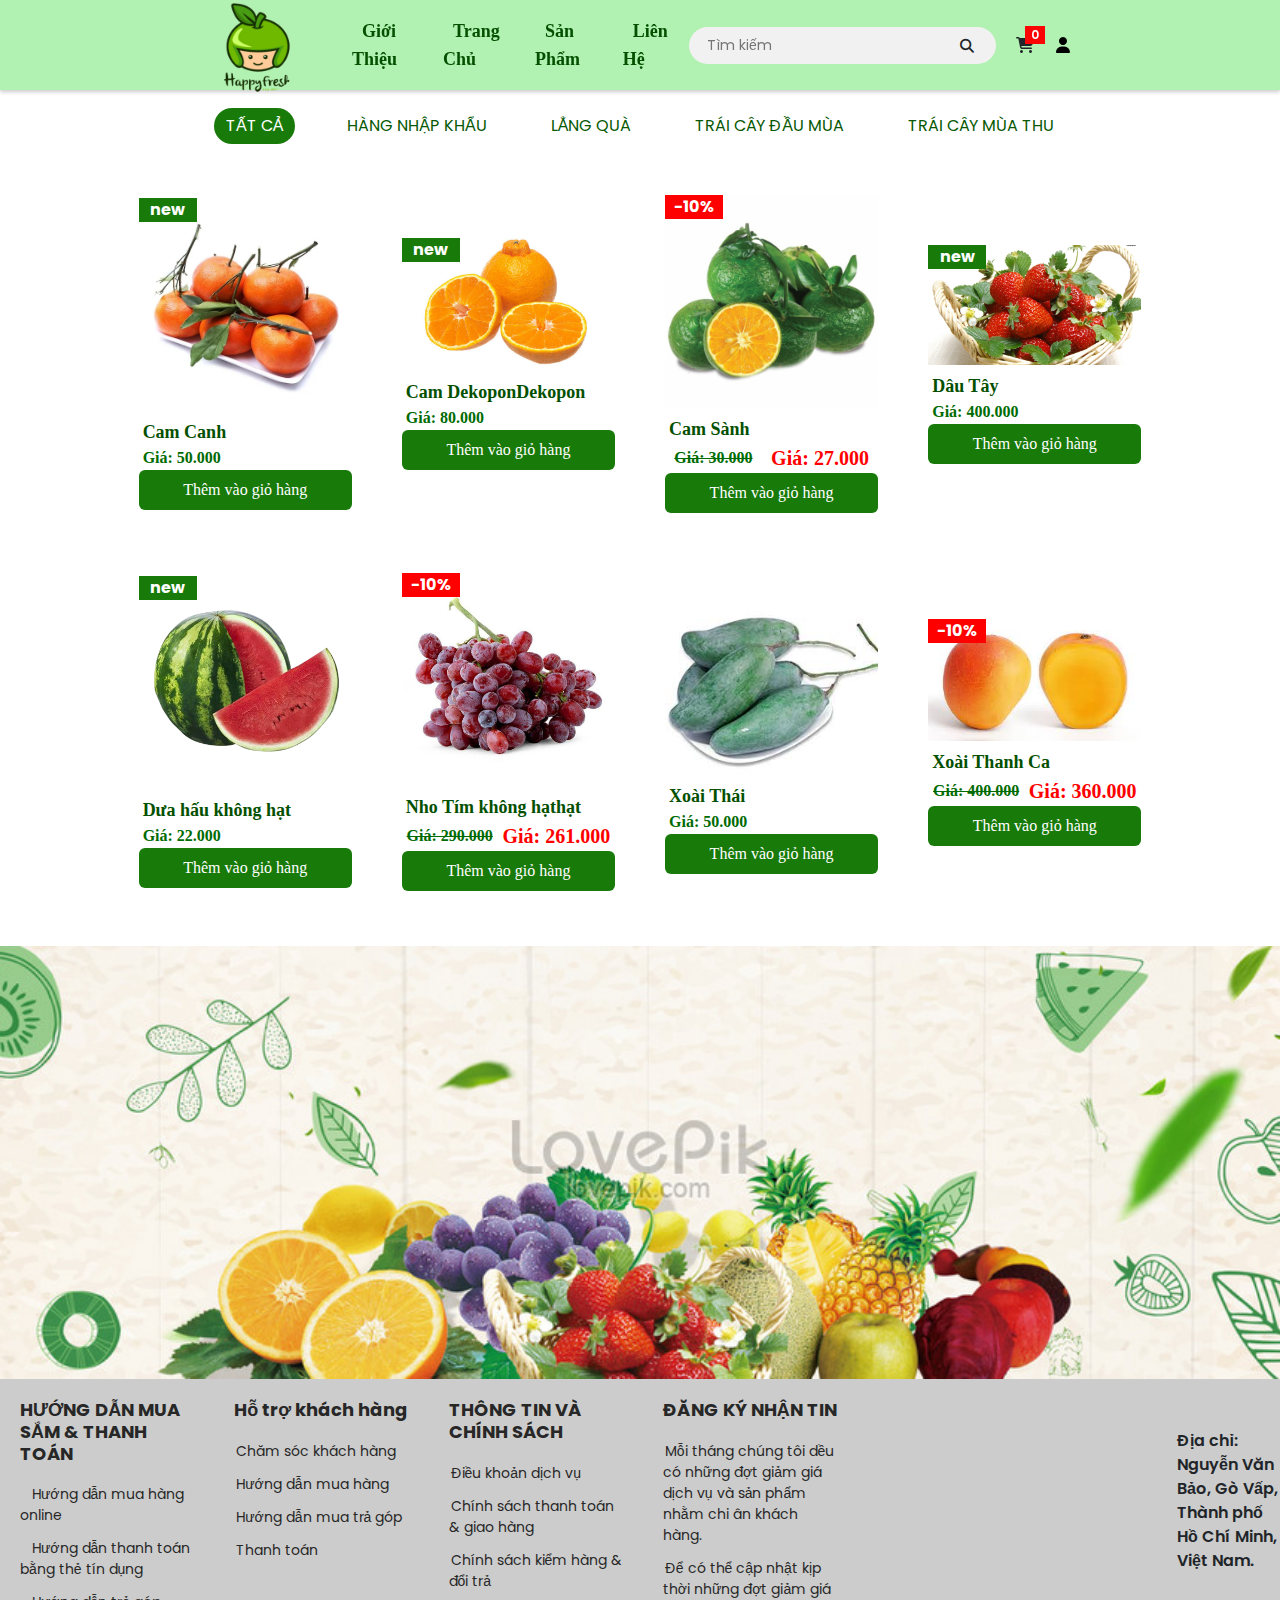
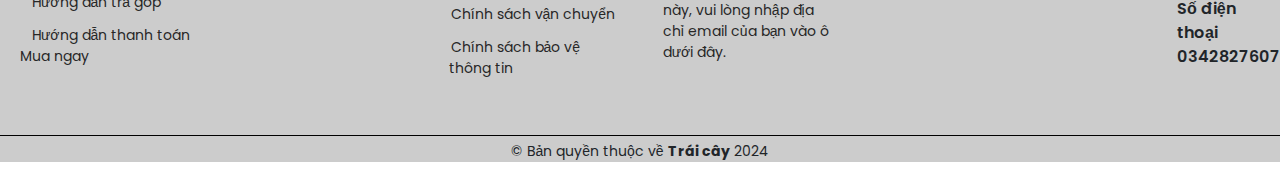
<file: Baitaplon-main/Baitaplon-main/html/product.html>
<!DOCTYPE html>
<html lang="en">

<head>
    <meta charset="UTF-8">
    <meta name="viewport" content="width=device-width, initial-scale=1.0">
    <title>Sản phẩm</title>
    <link rel="stylesheet" href="../css/product.css">
    <link rel="stylesheet" href="https://cdnjs.cloudflare.com/ajax/libs/font-awesome/6.4.2/css/all.min.css">
    <link href="https://cdn.jsdelivr.net/npm/bootstrap@5.2.3/dist/css/bootstrap.min.css" rel="stylesheet">
    <script src="https://cdn.jsdelivr.net/npm/bootstrap@5.2.3/dist/js/bootstrap.bundle.min.js"></script>
</head>

<body>
    <div class="main">

        <div class="header">

            <div class="logo">
                <a href="/BaiTapLon/index.html"><img class="logo" src="../image/logoo.jpg" /></a>
            </div>

            <div class="nav">
                <ul>
                    <li><a href="introduce.html">Giới Thiệu</a></li>
                    <li><a href="home.html">Trang Chủ</a></li>
                    <li><a href="product.html">Sản Phẩm</a></li>
                    <li><a href="contact.html">Liên Hệ</a></li>
                </ul>
            </div>

            <div class="icons">
                <div class="search">
                    <input type="text" name="" id="" placeholder="Tìm kiếm">
                    <i class="fa-solid fa-magnifying-glass"></i>
                </div>
                <div class="cart">
                    <i class="fa-solid fa-cart-shopping"></i>
                    <span class="quantity">0</span>
                </div>
                <div class="shopping-cart">
                    <div class="head">
                        <p>Giỏ hàng</p>
                        <i class="fa-solid fa-xmark close-shopping-cart"></i>
                    </div>
                    <ul class="list-cart"></ul>
                    <div class="checkout">
                        <p class="total"></p>
                        <p class="payment" data-bs-toggle="modal" data-bs-target="#exampleModal">Thanh toán</p>
                    </div>
                </div>
                <div class="user">
                    <a href="login.html"><i class="fa-solid fa-user"></i></a>
                </div>
            </div>

        </div>

        <div class="content">

            <div class="nav">
                <ul class="menu">
                    <li class="active" data-category="newProducts">TẤT CẢ</li>
                    <li class="Giaynu" data-category="Giaynu">HÀNG NHẬP KHẨU</li>
                    <li class="Giaynam" data-category="Giaynam">LẲNG QUÀ </li>
                    <li class="Depnam" data-category="Depnam">TRÁI CÂY ĐẦU MÙA</li>
                    <li class="Depnu" data-category="Depnu">TRÁI CÂY MÙA THU</li>
                </ul>
            </div>

            <div class="container">

            </div>

            <!-- <div class="container">
                <ul class="pagination custom-pagination">
                    <li class="page-item"><a class="page-link" href="#">Trước</a></li>
                    <li class="page-item active"><a class="page-link" href="#">1</a></li>
                    <li class="page-item"><a class="page-link" href="#">2</a></li>
                    <li class="page-item"><a class="page-link" href="#">3</a></li>
                    <li class="page-item"><a class="page-link" href="#">3</a></li>
                    <li class="page-item"><a class="page-link" href="#">4</a></li>
                    <li class="page-item"><a class="page-link" href="#">5</a></li>
                    <li class="page-item"><a class="page-link" href="#">6</a></li>
                    <li class="page-item"><a class="page-link" href="#">7</a></li>
                    <li class="page-item"><a class="page-link" href="#">8</a></li>
                    <li class="page-item"><a class="page-link" href="#">9</a></li>
                    <li class="page-item"><a class="page-link" href="#">...</a></li>
                    <li class="page-item"><a class="page-link" href="#">Sau</a></li>
                </ul>
            </div> -->

        </div>

        <div class="footer">
            <div>
                <img class="qc" src="../image/banner3.jpg" />
            </div>
            <div class="contain">
                <div class="information">
                    <h2>HƯỚNG DẪN MUA SẮM & THANH TOÁN</h2>
                    <ul>
                        <li>
                            <a href="">
                                <i class="fa-brands"></i>
                                <span>Hướng dẫn mua hàng online</span>
                            </a>
                        </li>
                        <li>
                            <a href="">
                                <i class="fa-brands"></i>
                                <span>Hướng dẫn thanh toán bằng thẻ tín dụng</span>
                            </a>
                        </li>
                        <li>
                            <a href="">
                                <i class="fa-brands"></i>
                                <span>Hướng dẫn trả góp</span>
                            </a>
                        </li>
                        <li>
                            <a href="">
                                <i class="fa-brands"></i>
                                <span>Hướng dẫn thanh toán Mua ngay</span>
                            </a>
                        </li>
                    </ul>
                </div>
                <div class="information">
                    <h2>Hỗ trợ khách hàng</h2>
                    <ul>
                        <li>
                            <a href="">
                                <span>Chăm sóc khách hàng</span>
                            </a>
                        </li>
                        <li>
                            <a href="">
                                <span>Hướng dẫn mua hàng</span>
                            </a>
                        </li>
                        <li>
                            <a href="">
                                <span>Hướng dẫn mua trả góp</span>
                            </a>
                        </li>
                        <li>
                            <a href="">
                                <span>Thanh toán</span>
                            </a>
                        </li>
                    </ul>
                </div>
                <div class="information">
                    <h2>THÔNG TIN VÀ CHÍNH SÁCH</h2>
                    <ul>
                        <li>
                            <a href="">
                                <span>Điều khoản dịch vụ</span>
                            </a>
                        </li>
                        <li>
                            <a href="">
                                <span>Chính sách thanh toán & giao hàng</span>
                            </a>
                        </li>
                        <li>
                            <a href="">
                                <span>Chính sách kiểm hàng & đổi trả</span>
                            </a>
                        </li>
                        <li>
                            <a href="">
                                <span>Chính sách vận chuyển</span>
                            </a>
                        </li>
                        <li>
                            <a href="">
                                <span>Chính sách bảo vệ thông tin</span>
                            </a>
                        </li>
                    </ul>
                </div>
                <div class="information">
                    <h2>ĐĂNG KÝ NHẬN TIN</h2>
                    <ul>
                        <li>
                            <a href="">
                                <span>Mỗi tháng chúng tôi dều có những đợt giảm giá dịch vụ và sản phẩm nhằm chi ân khách hàng.</span>
                            </a>
                        </li>
                        <li>
                            <a href="">
                                <span>Để có thể cập nhật kịp thời những đợt giảm giá này, vui lòng nhập địa chỉ email của bạn vào ô dưới đây.</span>
                            </a>
                        </li>
                    </ul>
                </div>
                <div class="map">
                    <div class="map-link">
                        <iframe src="https://www.google.com/maps/embed?pb=!1m18!1m12!1m3!1d3918.8582379826526!2d106.68427047480561!3d10.822158889329412!2m3!1f0!2f0!3f0!3m2!1i1024!2i768!4f13.1!3m3!1m2!1s0x3174deb3ef536f31%3A0x8b7bb8b7c956157b!2zVHLGsOG7nW5nIMSQ4bqhaSBo4buNYyBDw7RuZyBuZ2hp4buHcCBUUC5IQ00!5e0!3m2!1svi!2s!4v1713196555625!5m2!1svi!2s"
                            width="300" height="200" style="border:0;" allowfullscreen="" loading="lazy" referrerpolicy="no-referrer-when-downgrade"></iframe>
                    </div>
                    <div class="contact">
                        <p>
                            Địa chỉ: Nguyễn Văn Bảo, Gò Vấp, Thành phố Hồ Chí Minh, Việt Nam. <br> <br> Số điện thoại 0342827607
                        </p>
                    </div>
                </div>
            </div>

            <div class="copyright">
                <p>© Bản quyền thuộc về <span>Trái cây</span> 2024</p>
            </div>

        </div>

        <div class="modal fade" id="exampleModal" tabindex="-1" aria-labelledby="exampleModalLabel" aria-hidden="true">
            <div class="modal-dialog">
                <div class="modal-content">
                    <div class="modal-header">
                        <h5 class="modal-title">Thanh toán</h5>
                        <button type="button" class="btn-close" data-bs-dismiss="modal" aria-label="close"></button>
                    </div>
                    <div class="modal-body">
                        <h5>Thông tin khách hàng</h5>
                        <form action="">
                            <div class="mb-1">
                                <label for="name" class="form-label">Họ và tên</label>
                                <input type="text" name="" id="name-payment" class="form-control">
                                <h2 class="error-namepayment"></h2>
                            </div>
                            <div class="mb-1">
                                <label for="gender" class="form-label">Giới tính</label>
                                <select name="" id="" class="form-control">
                                    <option value="male">Nam</option>
                                    <option value="female">Nữ</option>
                                </select>
                            </div>
                            <div class="mb-1">
                                <label for="tel" class="form-label">Số điện thoại</label>
                                <input type="tel" name="" id="tel" class="form-control">
                                <h2 class="error-tel"></h2>
                            </div>
                            <div class="mb-1">
                                <label for="email" class="form-label">Email</label>
                                <input type="email" name="" id="email" class="form-control">
                                <h2 class="error-email"></h2>
                            </div>
                        </form>
                        <h5 class="payments">Hình thức thanh toán</h5>
                        <div class="choose-payments">
                            <input type="radio" name="payment" id="" value="cash"> Tiền mặt <br>
                            <input type="radio" name="payment" id="" value="bank-card"> Thẻ ngân hàng <br>
                            <input type="radio" name="payment" id="" value="electronic-wallet"> Ví điện tử <br>
                        </div>
                    </div>
                    <div class="modal-footer">
                        <button type="button" class="btnCloseModal" data-bs-dismiss="modal">Đóng</button>
                        <button type="button" class="btnConfirmPayment">Thanh toán</button>
                    </div>
                </div>
            </div>
        </div>

    </div>
    <!-- <script type="text/javascript">
        (function(d, t) {
            var v = d.createElement(t),
                s = d.getElementsByTagName(t)[0];
            v.onload = function() {
                window.voiceflow.chat.load({
                    verify: {
                        projectID: '661b5cabd25c694abdf23018'
                    },
                    url: 'https://general-runtime.voiceflow.com',
                    versionID: 'production'
                });
            }
            v.type = "text/javascript";
            s.parentNode.insertBefore(v, s);
        })(document, 'script');
    </script> -->

    <script src="https://cdnjs.cloudflare.com/ajax/libs/jquery/3.7.1/jquery.min.js"></script>
    <script src="../js/data.js"></script>
    <script src="../js/product.js"></script>
</body>
<h1 style="width: 300px;"> </h1>

</html>
</file>
<file: Baikiemtracuoiky/css/index.css>
.mauDo {
    font-size: 100%;
    color: red;
}

.mauXanh {
    font-size: 100%;
    color: green;
}

[class*="col-"] {
    padding-right: 0;
    padding-left: 0;
}

li {
    width: 150px;
}

#form {
    height: 500px;
}
</file>
<file: baitaptuan8/css/baitaptuan8.css>
.mauDo {
    font-size: 100%;
    color: red;
}

[class="col-"] {
    padding-right: 0;
    padding-left: 0;
}

li {
    width: 150px;
}
</file>
<file: Baitaplon-main/Baitaplon-main/css/detailproduct.css>
@import url('https://fonts.googleapis.com/css2?family=Poppins:wght@200;300;400;500;600;700;800&display=swap');
:root {
    --text-color: #000;
    --hover-color: rgb(24, 122, 9);
}

* {
    padding: 0;
    margin: 0;
    box-sizing: border-box;
    font-family:'Times New Roman', Times, serif
}

.main {
    width: 100%;
}


/* Header */

.logo {
    border-radius: 1000px;
    height: 100px;
}

.main .header {
    display: flex;
    align-items: center;
    justify-content: space-between;
    width: 100%;
    box-shadow: 0 2px 4px #ccc;
    height: 10vh;
    position: fixed;
    background-color: rgb(177, 241, 177);
    top: 0;
    z-index: 1000;
}

.header .logo a {
    font-size: 40px;
    color: var(--text-color);
    text-decoration: none;
    padding: 5px;
    margin-left: 200px;
    transition: all .2s;
}

.header .logo a:hover {
    color: var(--hover-color);
}

.header .nav ul {
    display: flex;
    list-style: none;
    font-size: 18px;
    margin: 0;
    font-weight: 600;
}

.header .nav ul li {
    margin: 0 10px;
}

.header .nav ul li a {
    padding: 10px;
    color: var(--text-color);
    text-decoration: none;
    transition: all .2s;
}

.header .nav ul li a:hover {
    color: var(--hover-color);
}

.header .icons {
    display: flex;
    margin-right: 200px;
    height: 10vh;
    align-items: center;
}

.icons .search {
    position: relative;
}

.icons .search input {
    padding: 8px 18px;
    font-size: 14px;
    border-radius: 20px;
    outline: none;
    border: none;
    background-color: #f1f1f1;
}

.icons .search i {
    position: absolute;
    background-color: #f1f1f1;
    padding: 8px 18px;
    font-size: 14px;
    border-radius: 30px;
    top: 4px;
    right: 4px;
    cursor: pointer;
    transition: all .2s;
}

.icons .search i:hover {
    color: var(--hover-color);
}

.icons .user {
    margin-left: 6px;
}

.icons .user i {
    padding: 10px;
    color: #000;
}

.icons .cart {
    position: relative;
}

.icons .cart:hover {
    cursor: pointer;
    color: var(--hover-color);
}

.icons .cart i {
    padding: 6px;
    margin-left: 14px;
    transition: all .2s;
}

.icons .cart .quantity {
    background-color: #FCCD04;
    border-radius: 50%;
    font-size: 12px;
    padding: 0 6px;
    text-align: center;
    font-weight: 600;
    position: absolute;
    right: -4px;
    top: -4px;
    cursor: pointer;
    color: #000;
}

.icons .shopping-cart {
    position: fixed;
    width: 350px;
    height: 100vh;
    background: #fff;
    top: 0;
    left: 100%;
    transition: left .6s ease;
    padding: 10px;
    border-radius: 20px;
}

.icons .shopping-cart.active {
    left: calc(100% - 350px);
    box-shadow: -1px 3px 2px 2px #ccc;
}

.shopping-cart .head {
    display: flex;
    justify-content: space-between;
    align-items: center;
}

.shopping-cart .head p {
    font-size: 20px;
    margin: 0;
    color: #000;
}

.shopping-cart .head .close-shopping-cart {
    font-size: 18px;
    padding: 5px;
    margin: 0;
    color: #000;
}

.shopping-cart .head .close-shopping-cart:hover {
    cursor: pointer;
    color: var(--hover-color);
}

.shopping-cart .list-cart {
    width: 100%;
    list-style: none;
    max-height: 80vh;
    overflow-y: auto;
    padding: 0;
}

.shopping-cart .list-cart .item {
    display: flex;
    justify-content: space-between;
    align-items: center;
    margin-top: 20px;
    border: 1px solid #ccc;
    padding: 4px;
    box-sizing: border-box;
}

.shopping-cart .list-cart .item:hover {
    border: 1px solid #000;
    cursor: pointer;
}

.shopping-cart .list-cart .item:hover .information .product-name {
    color: var(--hover-color);
}

.list-cart .item img {
    width: 30%;
}

.list-cart .item .product {
    width: 70%;
    margin-left: 10px;
    display: flex;
    flex-direction: column;
}

.list-cart .item .product .information p {
    margin: 0;
}

.list-cart .item .product .information .decrease {
    margin-bottom: 10px;
    color: red;
}

.list-cart .item .product .information .product-name {
    margin-bottom: 2px;
    color: #272727;
    font-size: 14px;
}

.list-cart .item .product .information .price {
    margin-bottom: 10px;
    color: red;
}

.list-cart .item .adjust {
    margin-left: 110px;
}

.list-cart .item .adjust .product-quantity {
    font-weight: 600;
    color: #000;
}

.list-cart .item .adjust .subtraction {
    background-color: #FCCD04;
    padding: 0 6px;
    min-width: 20px;
    text-align: center;
    border-radius: 50%;
}

.list-cart .item .adjust .add-product {
    background-color: #FCCD04;
    padding: 0 5px;
    min-width: 20px;
    text-align: center;
    border-radius: 50%;
    transition: all .2s;
}

.list-cart .item .adjust .subtraction:hover,
.list-cart .item .adjust .add-product:hover {
    opacity: .78;
}

.shopping-cart .checkout {
    position: absolute;
    font-size: 18px;
    bottom: 0;
    display: flex;
    flex-direction: column;
    width: 96%;
}

.shopping-cart .checkout .total {
    text-align: center;
    margin-bottom: 10px;
    color: red;
    font-weight: bold;
}

.shopping-cart .checkout .payment {
    text-align: center;
    background-color: var(--hover-color);
    padding: 5px 0;
    border-radius: 8px;
    font-weight: 600;
    transition: all .2s;
}

.shopping-cart .checkout .payment:hover {
    color: #fff;
    opacity: .9;
    cursor: pointer;
}


/* Content */

.content {
    margin-top: 12vh;
}

.product-details .img {
    width: 34%;
}

.product-details .product-infomation .price {
    font-size: 20px;
    color: red;
}

.product-details .product-infomation .size p {
    border: 1px solid #ccc;
    width: 50px;
    height: 50px;
    line-height: 50px;
    border-radius: 50%;
    box-shadow: 0 0 5px #ccc;
}

.product-details .product-infomation .size p:hover {
    cursor: pointer;
    color: #FCCD04;
}

.active {
    background-color: #FCCD04;
    color: #fff;
}

.product-details .product-infomation .size p.active:hover {
    color: #fff;
}

.product-details .product-infomation .quantity {
    width: 40%;
    line-height: 100%;
}

.product-details .product-infomation .quantity p {
    margin: 0;
    border: 1px solid #ccc;
    width: calc(100%/3);
    padding: 16px 0;
}

.product-details .product-infomation .button .btn {
    background: var(--hover-color);
    padding: 8px 16px;
    text-align: center;
    border-radius: 8px;
    transition: all .2s;
    border: none;
    margin: auto 0 10px;
    font-size: 16px;
}

.product-details .product-infomation .button .btn:hover {
    cursor: pointer;
    color: #fff;
    opacity: .7;
}

.product-details .product-infomation .button .buy {
    background: red;
    padding: 8px 16px;
    text-align: center;
    border-radius: 8px;
    transition: all .2s;
    border: none;
    margin: auto 0 10px;
    font-size: 16px;
}

.product-details .product-infomation .button .buy:hover {
    cursor: pointer;
    color: #fff;
    opacity: .7;
}

.subtract:hover,
.add:hover {
    color: #fff;
    cursor: pointer;
    background-color: #FCCD04;
}


/* Footer */

.qc {
    cursor: pointer;
    width: 100%;
}

.footer {
    width: 100%;
    height: 110%;
    background-color: #ccc;
    margin-top: 40px;
    position: relative;
}

.footer .contain {
    display: flex;
    margin-bottom: 20px;
}

.contain .information {
    width: 20%;
    padding: 20px;
}

.contain .information h2 {
    font-size: 18px;
    font-weight: 700;
    color: #272727;
    margin-bottom: 20px;
}

.contain .information ul {
    list-style: none;
    padding: 0;
}

.contain .information ul li {
    margin: 12px 0;
    font-size: 14px;
}

.contain .information ul a {
    text-decoration: none;
    color: #272727;
    padding: 2px;
    transition: all .2s;
}

.contain .information ul a:hover {
    color: rgb(0, 149, 255);
}

.contain .information:first-child ul a span {
    margin-left: 6px;
}

.contain .information ul a:hover span {
    padding: 10px;
}

.footer .map {
    margin-top: 20px;
    width: 40%;
    display: flex;
    justify-content: center;
    align-items: center;
}

.footer .map .contact {
    margin-left: 20px;
}

.footer .map .contact p {
    font-weight: 600;
}

.footer .copyright {
    width: 100%;
    text-align: center;
    border-top: 1px solid #000;
}

.footer .copyright p {
    font-size: 14px;
    margin: 5px 0;
}

.footer .copyright p span {
    font-weight: 700;
}

.modal-body .payments {
    margin: 18px 0 10px;
}

.modal-body .error-namepayment,
.modal-body .error-tel,
.modal-body .error-email {
    color: red;
    font-size: 14px;
    padding: 4px 10px 0;
}

.modal-footer .btnCloseModal,
.modal-footer .btnConfirmPayment {
    background: var(--hover-color);
    padding: 6px 12px;
    text-align: center;
    border-radius: 8px;
    transition: all .2s;
    border: none;
    margin: 4px 8px;
    font-size: 16px;
}

.modal-footer .btnCloseModal:hover,
.modal-footer .btnConfirmPayment:hover {
    background-color: var(--hover-color);
    color: #fff;
    opacity: .9;
}
</file>
<file: Baitaplon-main/Baitaplon-main/css/introduce.css>
@import url('https://fonts.googleapis.com/css2?family=Poppins:wght@200;300;400;500;600;700;800&display=swap');
:root {
    --text-color: #000;
    --hover-color: rgb(24, 122, 9);
}

* {
    padding: 0;
    margin: 0;
    box-sizing: border-box;
    font-family:'Times New Roman', Times, serif;
}

.main {
    width: 100%;
}


/* Header */

.logo {
    border-radius: 1000px;
    height: 100px;
}

.main .header {
    display: flex;
    align-items: center;
    justify-content: space-between;
    width: 100%;
    box-shadow: 0 2px 4px #ccc;
    height: 10vh;
    position: fixed;
    background-color: rgb(177, 241, 177);
    top: 0;
    z-index: 1000;
}

.header .logo a {
    font-size: 40px;
    color: var(--text-color);
    text-decoration: none;
    padding: 5px;
    margin-left: 200px;
    transition: all .2s;
}

.header .logo a:hover {
    color: var(--hover-color);
}

.header .nav ul {
    display: flex;
    list-style: none;
    font-size: 18px;
    margin: 0;
    font-weight: 600;
}

.header .nav ul li {
    margin: 0 10px;
}

.header .nav ul li a {
    padding: 10px;
    color: var(--text-color);
    text-decoration: none;
    transition: all .2s;
}

.header .nav ul li a:hover {
    color: var(--hover-color);
}

.header .icons {
    display: flex;
    margin-right: 200px;
    height: 10vh;
    align-items: center;
}

.icons .search {
    position: relative;
}

.icons .search input {
    padding: 8px 18px;
    font-size: 14px;
    border-radius: 20px;
    outline: none;
    border: none;
    background-color: #f1f1f1;
}

.icons .search i {
    position: absolute;
    background-color: #f1f1f1;
    padding: 8px 18px;
    font-size: 14px;
    border-radius: 30px;
    top: 4px;
    right: 4px;
    cursor: pointer;
    transition: all .2s;
}

.icons .search i:hover {
    color: var(--hover-color);
}

.icons .user {
    margin-left: 6px;
}

.icons .user i {
    padding: 10px;
    color: #000;
}

.icons .shopping-cart i {
    padding: 6px;
    margin-left: 14px;
    transition: all .2s;
}

.icons .shopping-cart i:hover {
    cursor: pointer;
    color: var(--hover-color);
}


/* Content */

.content {
    margin: 12vh 0 30px 30px;
    display: flex;
    width: 100%;
}

.content h2 {
    text-align: center;
    font-weight:bold;
    font-size: 100px;
    margin-bottom: 10px;
}

.content .introduce {
    width: 100%;
}

.content .introduce img {
    width: 100%;
}

.content .introduce p {
    font-size: 18px;
}

.content .introduce img {
    margin-bottom: 10px;
}

/* .content .product {
    width: 25%;
    margin-left: 30px;
}

.content .product img {
    width: 100%;
}

.content .product p {
    margin: 4px 6px 0;
} */

.introduce p {
    margin-bottom: 10px;
}

/* .product .product-camera {
    width: 100%;
    height: 14vh;
    border: 1px solid #ccc;
    margin: 0;
    padding: 0;
    margin-top: 30px;
    display: flex;
    justify-content: center;
    align-items: center;
    transition: all .2s;
}

.product .product-camera:hover {
    color: var(--hover-color);
    cursor: pointer;
    border: 2px solid #969292;
}

.product .product-camera img {
    width: 28%;
    height: 100%;
    padding: 2px;
}

.product .product-camera .information {
    margin-left: 10px;
    width: 72%;
}

.product .product-camera .information .name {
    font-size: 14px;
}

.product .product-camera .information .price {
    color: red;
} */


/* Footer */

.qc {
    cursor: pointer;
    width: 100%;
}

.footer {
    width: 100%;
    height: 110%;
    background-color: #ccc;
    position: relative;
}

.footer .contain {
    display: flex;
    margin-bottom: 20px;
}

.contain .information {
    width: 20%;
    padding: 20px;
}

.contain .information h2 {
    font-size: 18px;
    font-weight: 700;
    color: #272727;
    margin-bottom: 20px;
}

.contain .information ul {
    list-style: none;
}

.contain .information ul li {
    margin: 12px 0;
    font-size: 14px;
}

.contain .information ul a {
    text-decoration: none;
    color: #272727;
    padding: 2px;
    transition: all .2s;
}

.contain .information ul a:hover {
    color: rgb(0, 149, 255);
}

.contain .information:first-child ul a span {
    margin-left: 6px;
}

.contain .information ul a:hover span {
    padding: 10px;
}

.footer .map {
    margin-top: 20px;
    width: 40%;
    display: flex;
    justify-content: center;
    align-items: center;
}

.footer .map .contact {
    margin-left: 20px;
}

.footer .map .contact p {
    font-weight: 600;
}

.footer .copyright {
    width: 100%;
    text-align: center;
    border-top: 1px solid #000;
}

.footer .copyright p {
    font-size: 14px;
    margin: 5px 0;
}

.footer .copyright p span {
    font-weight: 700;
}
</file>
<file: Baitaplon-main/Baitaplon-main/css/login.css>
@import url('https://fonts.googleapis.com/css2?family=Poppins:wght@200;300;400;500;600;700;800&display=swap');
:root {
    --text-color: #000;
    --hover-color: rgb(24, 122, 9);
}

* {
    padding: 0;
    margin: 0;
    box-sizing: border-box;
    font-family: 'Poppins', sans-serif;
}

.main {
    width: 100%;
}


/* Header */

.logo {
    border-radius: 1000px;
    height: 100px;
}

.main .header {
    display: flex;
    align-items: center;
    justify-content: space-between;
    width: 100%;
    box-shadow: 0 2px 4px #ccc;
    height: 10vh;
    position: fixed;
    background-color: rgb(177, 241, 177);
    top: 0;
    z-index: 1000;
}

.header .logo a {
    font-size: 40px;
    color: var(--text-color);
    text-decoration: none;
    padding: 5px;
    margin-left: 200px;
    transition: all .2s;
}

.header .logo a:hover {
    color: var(--hover-color);
}

.header .nav ul {
    display: flex;
    list-style: none;
    font-size: 18px;
    margin: 0;
    font-weight: 600;
}

.header .nav ul li {
    margin: 0 10px;
}

.header .nav ul li a {
    padding: 10px;
    color: var(--text-color);
    text-decoration: none;
    transition: all .2s;
}

.header .nav ul li a:hover {
    color: var(--hover-color);
}

.header .icons {
    display: flex;
    margin-right: 200px;
    height: 10vh;
    align-items: center;
}

.icons .search {
    position: relative;
}

.icons .search input {
    padding: 8px 18px;
    font-size: 14px;
    border-radius: 20px;
    outline: none;
    border: none;
    background-color: #f1f1f1;
}

.icons .search i {
    position: absolute;
    background-color: #f1f1f1;
    padding: 8px 18px;
    font-size: 14px;
    border-radius: 30px;
    top: 4px;
    right: 4px;
    cursor: pointer;
    transition: all .2s;
}

.icons .search i:hover {
    color: var(--hover-color);
}

.icons .user {
    margin-left: 6px;
}

.icons .user i {
    padding: 10px;
    color: #000;
}

.icons .shopping-cart i {
    padding: 6px;
    margin-left: 14px;
    transition: all .2s;
}

.icons .shopping-cart i:hover {
    cursor: pointer;
    color: var(--hover-color);
}


/* Content */

.content {
    margin-top: 14vh;
}

.content .login {
    width: 25%;
    display: flex;
    flex-direction: column;
    align-items: center;
    justify-content: center;
    margin: 0 auto;
    box-shadow: 0 4px 8px rgba(0, 0, 0, 0.1);
    border-radius: 10px;
    padding: 20px;
}

.login .head {
    display: flex;
    justify-content: space-between;
    width: 100%;
}

.login .head h2 {
    font-weight: 500;
    font-size: 24px;
    margin-top: 10px;
}

.login .head h2:hover {
    cursor: pointer;
    color: var(--hover-color);
}

.login .form-login {
    width: 100%;
    text-align: center;
}

.login .form-login .media {
    display: flex;
    justify-content: center;
    align-items: center;
    margin: 20px 0;
}

.login .form-login .media i {
    padding: 6px;
    margin: 0 6px;
    border-radius: 50%;
    box-shadow: 0 1px 3px #ccc;
    font-size: 20px;
    transition: all .2s;
    box-shadow: 0 0 4px #ccc;
}

.login .form-login .media i:hover {
    background-color: var(--hover-color);
    color: #fff;
    cursor: pointer;
}

.login .form-login p {
    margin-top: 20px;
}

.login .form-login input {
    width: 90%;
    margin: 10px 0;
    height: 34px;
    border: none;
    border-bottom: 1px solid #ccc;
    outline: none;
    font-size: 16px;
    padding: 0 10px;
}

.login .form-login input:focus {
    border-bottom: 1px solid var(--hover-color);
    box-shadow: 0 0 5px var(--hover-color);
    outline: none;
}

.login .form-login .support div input[type="text"]:focus,
.login .form-login .support div input[type="password"]:focus {
    outline: none;
}

.login .form-login .error-username,
.login .form-login .error-password {
    color: red;
    font-size: 12px;
    font-weight: 500;
}

.login .form-login .support {
    display: flex;
    align-items: center;
    justify-content: space-between;
    width: 100%;
    height: 20px;
    padding: 10px;
}

.login .form-login .support div {
    display: flex;
    align-items: center;
    width: 62%;
}

.login .form-login .support div input[type="checkbox"] {
    transform: scale(0.34);
    width: 18%;
    cursor: pointer;
}

.login .form-login .support div span {
    font-size: 14px;
}

.login .form-login .support .forget-password {
    text-decoration: none;
    font-size: 14px;
    transition: all .1s;
    margin-right: 4px;
}

.login .form-login .support .forget-password:hover {
    opacity: .6;
}

.login .form-login .btn {
    background-color: var(--hover-color);
    border-radius: 20px;
    font-size: 16px;
    transition: all .2s;
    width: 34%;
    margin-top: 20px;
}

.login .form-login .btn:hover {
    color: #fff;
    cursor: pointer;
}

.login .form-register {
    width: 100%;
    text-align: center;
}

.login .form-register .media {
    display: flex;
    justify-content: center;
    align-items: center;
}

.login .form-register .media i {
    padding: 6px;
    margin: 10px 6px 0;
    border-radius: 50%;
    box-shadow: 0 1px 3px var(--text-color);
    font-size: 20px;
    transition: all .2s;
    box-shadow: 0 0 4px var(--text-color);
}

.login .form-register .media i:hover {
    background-color: var(--hover-color);
    color: #fff;
    cursor: pointer;
}

.login .form-register p {
    margin-bottom: 10px;
}

.login .form-register input {
    width: 90%;
    margin: 10px 0;
    height: 34px;
    border: none;
    border-bottom: 1px solid #ccc;
    outline: none;
    font-size: 16px;
    padding: 0 10px;
}

.login .form-register input:focus {
    border-bottom: 1px solid var(--hover-color);
    box-shadow: 0 0 5px var(--hover-color);
    outline: none;
}

.login .form-register .support div input[type="text"]:focus,
.login .form-register .support div input[type="password"]:focus {
    outline: none;
}

.login .form-register .error-name,
.login .form-register .error-email,
.login .form-register .error-tel,
.login .form-register .error-password {
    color: red;
    font-size: 14px;
    font-weight: 500;
}

.login .form-register .support {
    display: flex;
    align-items: center;
    justify-content: space-between;
    width: 100%;
    height: 20px;
    padding: 10px;
}

.login .form-register .support div {
    display: flex;
    align-items: center;
    width: 62%;
}

.login .form-register .support div input[type="checkbox"] {
    transform: scale(0.34);
    width: 18%;
    cursor: pointer;
}

.login .form-register .support div span {
    font-size: 14px;
}

.login .form-register .support .forget-password {
    color: var(--text-color);
    text-decoration: none;
    font-size: 14px;
    transition: all .1s;
    margin-right: 4px;
}

.login .form-register .support .forget-password:hover {
    color: var(--hover-color);
}

.login .form-register .btn {
    background-color: var(--hover-color);
    border-radius: 20px;
    font-size: 16px;
    transition: all .2s;
    width: 34%;
    margin-top: 20px;
}

.login .form-register .btn:hover {
    color: #fff;
    cursor: pointer;
}

.login .form-register {
    width: 100%;
    text-align: center;
}

.login .form-register .media {
    display: flex;
    justify-content: center;
    align-items: center;
    margin: 20px 0;
}

.login .form-register .media i {
    padding: 6px;
    margin: 0 6px;
    border-radius: 50%;
    box-shadow: 0 1px 3px var(--text-color);
    font-size: 20px;
    transition: all .2s;
    box-shadow: 0 0 4px var(--text-color);
}

.login .form-register .media i:hover {
    background-color: var(--hover-color);
    color: #fff;
    cursor: pointer;
}

.login .form-register p {
    margin-top: 20px;
}

.login .form-register input {
    width: 90%;
    margin: 10px 0;
    height: 34px;
    border: none;
    border-bottom: 1px solid #ccc;
    outline: none;
    font-size: 16px;
    padding: 0 10px;
}

.login .form-register .error-register-username,
.login .form-register .error-register-password,
.login .form-register .error-repassword {
    color: red;
    font-size: 12px;
    font-weight: 500;
}

.login .form-register input:focus {
    border-bottom: 1px solid var(--hover-color);
    box-shadow: 0 0 5px var(--hover-color);
    outline: none;
}

.login .form-register .support div input[type="text"]:focus,
.login .form-register .support div input[type="password"]:focus {
    outline: none;
}

.login .form-register .btn {
    background-color: var(--hover-color);
    border-radius: 20px;
    font-size: 16px;
    transition: all .2s;
    width: 34%;
    margin-top: 10px;
    border: none;
}

.login .form-register .btn:hover {
    color: #fff;
    cursor: pointer;
}


/* Footer */

.qc {
    cursor: pointer;
    width: 100%;
}

.footer {
    width: 100%;
    height: 110%;
    background-color: #ccc;
    margin-top: 34px;
}

.footer .contain {
    display: flex;
    margin-bottom: 20px;
}

.contain .information {
    width: 20%;
    padding: 20px;
}

.contain .information h2 {
    font-size: 18px;
    font-weight: 700;
    color: #272727;
    margin-bottom: 20px;
}

.contain .information ul {
    list-style: none;
}

.contain .information ul li {
    margin: 12px 0;
    font-size: 14px;
}

.contain .information ul a {
    text-decoration: none;
    color: #272727;
    padding: 2px;
    transition: all .2s;
}

.contain .information ul a:hover {
    color: rgb(0, 149, 255);
}

.contain .information:first-child ul a span {
    margin-left: 6px;
}

.contain .information ul a:hover span {
    padding: 10px;
}

.footer .map {
    margin-top: 20px;
    width: 40%;
    display: flex;
    justify-content: center;
    align-items: center;
}

.footer .map .contact {
    margin-left: 20px;
}

.footer .map .contact p {
    font-weight: 600;
}

.footer .copyright {
    width: 100%;
    text-align: center;
    border-top: 1px solid #000;
}

.footer .copyright p {
    font-size: 14px;
    margin: 5px 0;
}

.footer .copyright p span {
    font-weight: 700;
}
</file>
<file: Baitaplon-main/Baitaplon-main/css/product.css>
@import url('https://fonts.googleapis.com/css2?family=Poppins:wght@200;300;400;500;600;700;800&display=swap');
:root {
    --text-color: #000;
    --hover-color: rgb(24, 122, 9);
}

* {
    padding: 0;
    margin: 0;
    box-sizing: border-box;
    font-family: 'Poppins', sans-serif;
}

.main {
    width: 100%;
}


/* Header */

.logo {
    border-radius: 1000px;
    height: 100px;
}

.main .header {
    display: flex;
    align-items: center;
    justify-content: space-between;
    width: 100%;
    box-shadow: 0 2px 4px #ccc;
    height: 10vh;
    position: fixed;
    background-color: rgb(177, 241, 177);
    top: 0;
    z-index: 1000;
}

.header .logo a {
    font-size: 40px;
    color: var(--text-color);
    text-decoration: none;
    padding: 5px;
    margin-left: 200px;
    transition: all .2s;
}

.header .logo a:hover {
    color: var(--hover-color);
}

.header .nav ul {
    display: flex;
    list-style: none;
    font-size: 18px;
    margin: 0;
    font-weight:bold;
   
}

.header .nav ul li {
    margin: 0 10px;
}

.header .nav ul li a {
    padding: 10px;
    color:#045000;
    text-decoration: none;
    transition: all .2s;
    font-family: 'Times New Roman', Times, serif;
}

.header .nav ul li a:hover {
    color: var(--hover-color);
}

.header .icons {
    display: flex;
    margin-right: 200px;
    height: 10vh;
    align-items: center;
}

.icons .search {
    position: relative;
}

.icons .search input {
    padding: 8px 18px;
    font-size: 14px;
    border-radius: 20px;
    outline: none;
    border: none;
    background-color: #f1f1f1;
}

.icons .search i {
    position: absolute;
    background-color: #f1f1f1;
    padding: 8px 18px;
    font-size: 14px;
    border-radius: 30px;
    top: 4px;
    right: 4px;
    cursor: pointer;
    transition: all .2s;
}

.icons .search i:hover {
    color: var(--hover-color);
}

.icons .user {
    margin-left: 6px;
}

.icons .user i {
    padding: 10px;
    color: #000;
}

.icons .cart {
    position: relative;
}

.icons .cart:hover {
    cursor: pointer;
    color: var(--hover-color);
}

.icons .cart i {
    padding: 6px;
    margin-left: 14px;
    transition: all .2s;
}

.icons .cart .quantity {
    background-color: #fc0404;
    font-size: 12px;
    padding: 0 6px;
    text-align: center;
    font-weight: 600;
    position: absolute;
    right: -5px;
    top: -5px;
    cursor: pointer;
    color: #ffffff;
}

.icons .shopping-cart {
    position: fixed;
    width: 350px;
    height: 100vh;
    background: #fff;
    top: 0;
    left: 100%;
    transition: left .6s ease;
    padding: 10px;
}

.icons .shopping-cart.active {
    left: calc(100% - 350px);
    box-shadow: -1px 3px 2px 2px #ccc;
}

.shopping-cart .head {
    display: flex;
    justify-content: space-between;
    align-items: center;
}

.shopping-cart .head p {
    font-size: 20px;
    margin: 0;
    color: #255e0a;
}

.shopping-cart .head .close-shopping-cart {
    font-size: 18px;
    padding: 5px;
    margin: 0;
    color: #255e0a;
}

.shopping-cart .head .close-shopping-cart:hover {
    cursor: pointer;
    color: var(--hover-color);
}

.shopping-cart .list-cart {
    width: 100%;
    list-style: none;
    max-height: 80vh;
    overflow-y: auto;
    padding: 0;
}

.shopping-cart .list-cart .item {
    display: flex;
    justify-content: space-between;
    align-items: center;
    margin-top: 20px;
    border: 1px solid #ccc;
    padding: 4px;
    box-sizing: border-box;
}

.shopping-cart .list-cart .item:hover {
    border: 1px solid #ffffff;
    cursor: pointer;
}

.shopping-cart .list-cart .item:hover .information .product-name {
    color: var(--hover-color);
}

.list-cart .item img {
    width: 33%;
}

.list-cart .item .product {
    width: 67%;
    margin-left: 10px;
    display: flex;
    flex-direction: column;
}

.list-cart .item .product .information p {
    margin: 0;
}

.list-cart .item .product .information .product-name {
    margin-bottom: 2px;
    color: #075803;
    font-size: 14px;
    font-weight: bold;
}

.list-cart .item .product .information .price {
    margin-bottom: 10px;
    color: rgb(255, 238, 0);
}

.list-cart .item .product .information .decrease {
    margin-bottom: 10px;
    color: rgb(255, 255, 0);
}

.list-cart .item .adjust {
    margin-left: 110px;
}

.list-cart .item .adjust .product-quantity {
    font-weight:bold;
    color: #030303;
}

.list-cart .item .adjust .subtraction {
    background-color: rgb(0, 117, 27);
    padding: 0 6px;
    min-width: 20px;
    text-align: center;
   
}

.list-cart .item .adjust .add-product {
    background-color: rgb(0, 117, 27);
    padding: 0 5px;
    min-width: 20px;
    text-align: center;
    transition: all .1s;
}

.list-cart .item .adjust .subtraction:hover,
.list-cart .item .adjust .add-product:hover {
    opacity: .78;
}

.shopping-cart .checkout {
    position: absolute;
    font-size: 18px;
    bottom: 0;
    display: flex;
    flex-direction: column;
    width: 96%;
}

.shopping-cart .checkout .total {
    text-align: center;
    margin-bottom: 10px;
    color: red;
    font-weight: bold;
}

.shopping-cart .checkout .payment {
    text-align: center;
    background-color: var(--hover-color);
    padding: 5px 0;
    border-radius: 8px;
    font-weight: 600;
    transition: all .2s;
    margin: 20px 0;
}

.shopping-cart .checkout .payment:hover {
    color: #fff;
    opacity: .9;
    cursor: pointer;
}


/* Content */

.content {
    margin-top: 12vh;
}

.content .nav {
    width: 100%;
}

.content .nav .menu {
    display: flex;
    width: 100%;
    font-family: 'Times New Roman', Times, serif;
    list-style: none;
    justify-content: center;
    align-items: center;
    padding: 0;
    cursor: pointer;
    color:#075803
}

.nav .menu li {
    padding: 6px 12px;
    margin: 0 20px;
    transition: all .2s;
}

.nav .menu li:hover {
    color: var(--hover-color);
}

.active {
    background-color: rgb(24, 122, 9);
  
    border-radius: 30px;
    color: #fff;
}

.nav .menu li.active:hover {
    color: #fff;
}

.content .container {
    display: flex;
    flex-wrap: wrap;
    width: 100%;
    justify-content: center;
    align-items: center;
    margin-top: 10px;
}

.content .container .product {
    width: 20%;
    margin: 20px;
    padding: 5px;
    display: flex;
    flex-direction: column;
    transition: all .2s;
    position: relative;
    height: 100%;
    object-fit: cover;
   
}

.content .container .product:hover {
    border: 2px solid #000;
    cursor: pointer;
}

.content .container .product span {
    position: absolute;
    background: var(--hover-color);
    width: 26%;
    text-align: center;
    color:#fff;
    font-weight: bold;
}
/* giảm giágiá */
.content .container .product .promotion {
    background-color: red;
    color: #fff;
    font-weight: bold;
    
}



.content .container .product img {
    width: auto;
}

.content .container .product .name {
    margin: 6px 4px 0;
    font-size: 18px;
    font-weight: bold;
    color:#045000;
    font-family: 'Times New Roman', Times, serif;
    

}

.content .container .product .group-price {
    display: flex;
    justify-content:space-around;
    align-items: center;
}

.content .container .product .price {
    color: #006b02;
    margin: 0px 4px 0;
    font-weight: bold;
    font-family: 'Times New Roman', Times, serif;

   
}

.content .container .product .price.decoration {
    text-decoration: line-through;
    font-weight: bold;
    font-family: 'Times New Roman', Times, serif;
    
}
/* giá sau giảm */
.content .container .product .decrease {
    color: red;
    margin: 0px 4px 0;
   font-weight: bold;
   font-size: 20px;
   font-family: 'Times New Roman', Times, serif;
    
}

.content .container .product .btn {
    background: var(--hover-color);
    padding: 8px 16px;
    text-align: center;
    transition: all .2s;
    border: none;
    margin: auto 0 10px;
    font-size: 16px;
    color:#ffffff;
    font-family: 'Times New Roman', Times, serif;

}

.content .container .product .btn:hover {
    cursor: pointer;
    color: #fff;
}

/* .custom-pagination .page-link {
    background-color: rgb(24, 122, 9);
    border-color: rgb(120, 251, 102);
    color: white;
}

.custom-pagination .page-item.active .page-link {
    background-color: rgb(14, 102, 0);
    border-color: rgb(14, 102, 0);
} */


/* Footer */

.qc {
    cursor: pointer;
    width: 100%;
}

.footer {
    width: 100%;
    height: 110%;
    background-color: #ccc;
    margin-top: 20px;
}

.footer .contain {
    display: flex;
    margin-bottom: 20px;
}

.contain .information {
    width: 20%;
    padding: 20px;
}

.contain .information h2 {
    font-size: 18px;
    font-weight: 700;
    color: #272727;
    margin-bottom: 20px;
}

.contain .information ul {
    list-style: none;
    padding: 0;
}

.contain .information ul li {
    margin: 12px 0;
    font-size: 14px;
}

.contain .information ul a {
    text-decoration: none;
    color: #272727;
    padding: 2px;
    transition: all .2s;
}

.contain .information ul a:hover {
    color:#006b02;
}

.contain .information:first-child ul a span {
    margin-left: 6px;
}

.contain .information ul a:hover span {
    padding: 10px;
}

.footer .map {
    margin-top: 20px;
    width: 40%;
    display: flex;
    justify-content: center;
    align-items: center;
}

.footer .map .contact {
    margin-left: 20px;
}

.footer .map .contact p {
    font-weight: 600;
}

.footer .copyright {
    width: 100%;
    text-align: center;
    border-top: 1px solid #000;
}

.footer .copyright p {
    font-size: 14px;
    margin: 5px 0;
}

.footer .copyright p span {
    font-weight: 700;
}

.modal-body .payments {
    margin: 18px 0 10px;
}

.modal-body .error-namepayment,
.modal-body .error-tel,
.modal-body .error-email {
    color: red;
    font-size: 14px;
    padding: 4px 10px 0;
}

.modal-footer .btnCloseModal,
.modal-footer .btnConfirmPayment {
    background: var(--hover-color);
    padding: 6px 12px;
    text-align: center;
    border-radius: 8px;
    transition: all .2s;
    border: none;
    margin: 4px 8px;
    font-size: 16px;
}

.modal-footer .btnCloseModal:hover,
.modal-footer .btnConfirmPayment:hover {
    background-color: var(--hover-color);
    color: #fff;
    opacity: .9;
}
</file>
